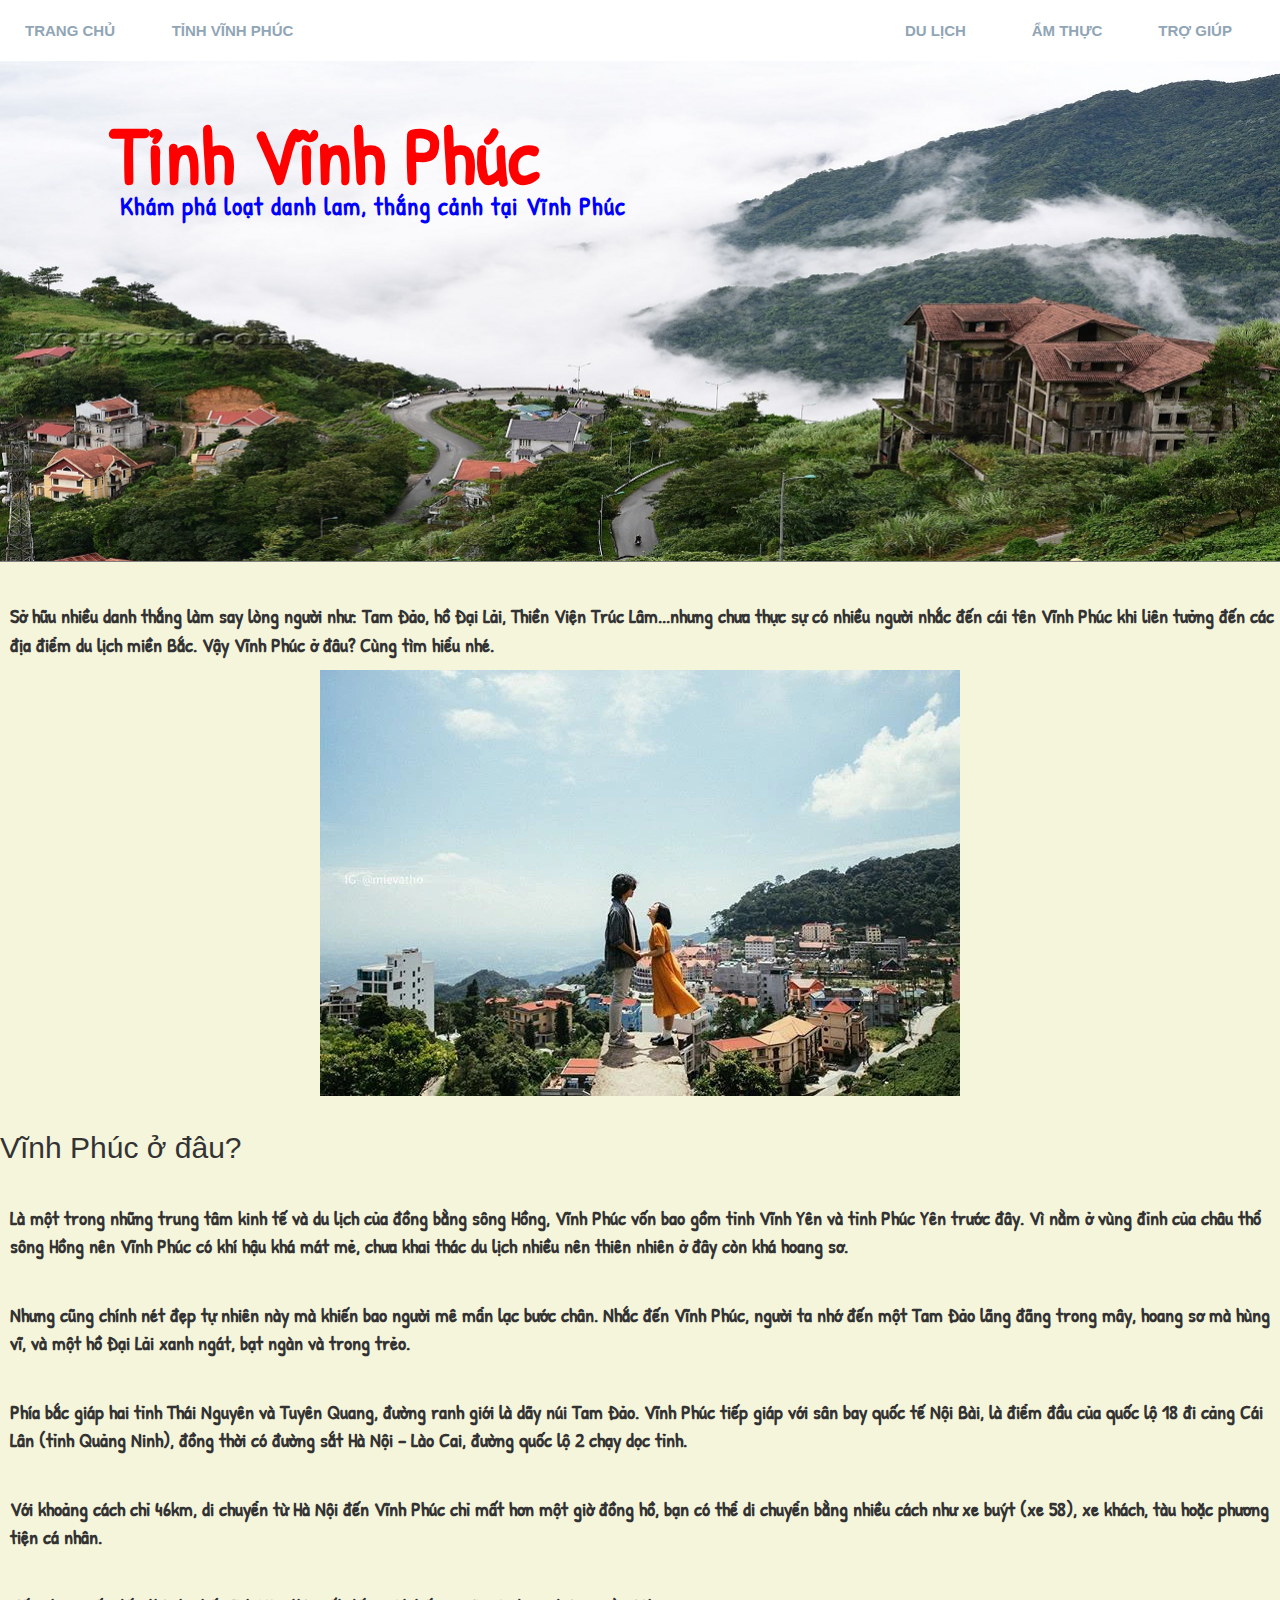
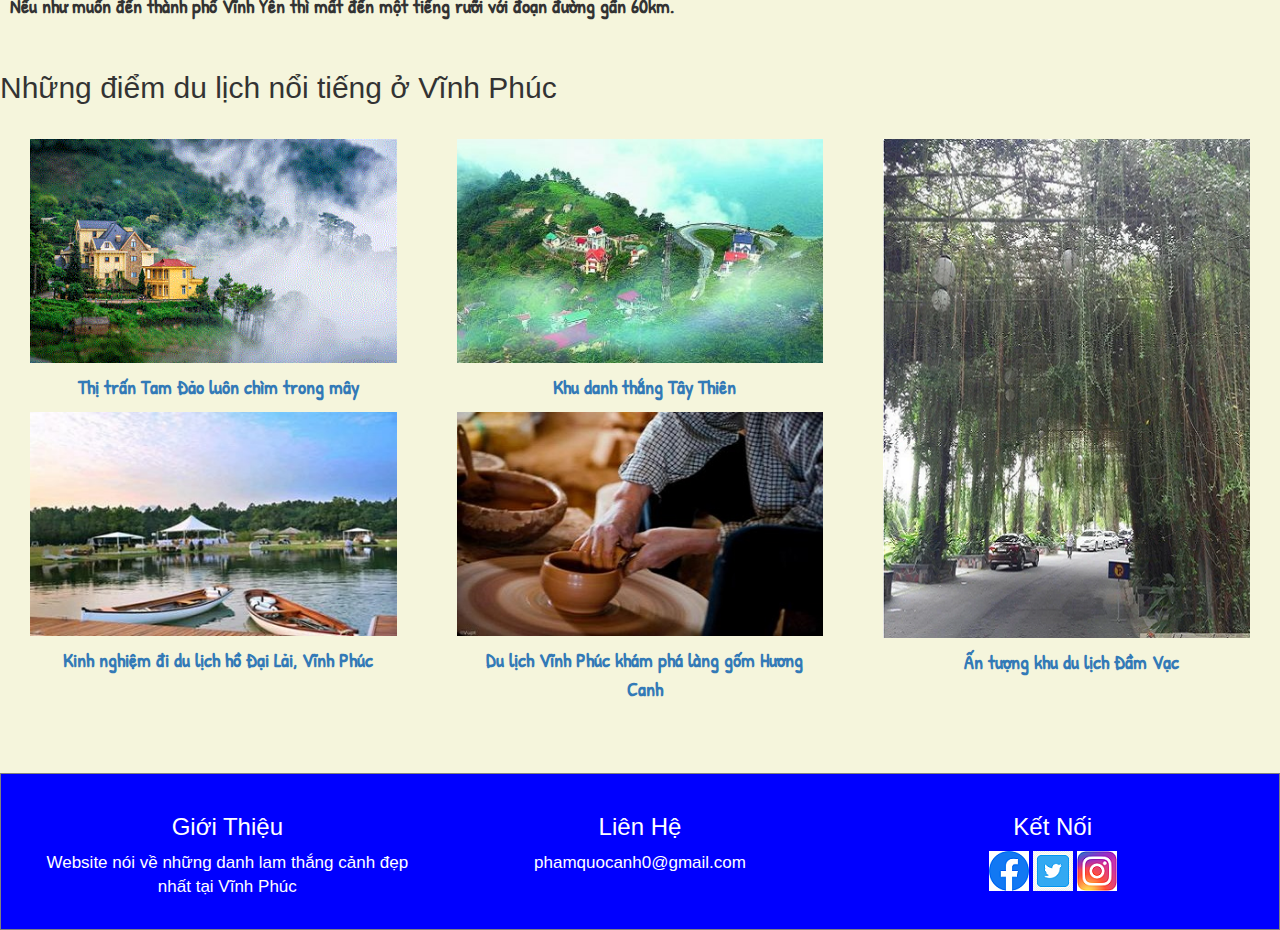
<file: index.html>
<!DOCTYPE html>
<html lang="en">

<head>

    <title>Danh Lam Thắng Cảnh Vĩnh Phúc</title>
    <meta name="Description" content="Tìm hiểu về danh lam thắng cảnh Vĩnh Phúc? Du Lịch Việt Nam - Số ➀ về chia sẻ các tin hữu ích về du lịch Vĩnh Phúc.">
    <meta name="keywords" content="Vĩnh Phúc,Danh Lam Thắng Cảnh Vĩnh Phúc , Vẻ Đẹp Vĩnh Phúc , nét đẹp vĩnh phúc">
    <META NAME="Author" CONTENT="Pham Quốc Anh, phamquocanh0@gmail.com">
    <meta charset="utf-8">
    <meta name="viewport" content="width=device-width, initial-scale=1">
    <link rel="stylesheet" type="text/css" href="css/style.css" />
    <link rel="stylesheet" href="https://maxcdn.bootstrapcdn.com/bootstrap/3.4.1/css/bootstrap.min.css">
    <script src="https://ajax.googleapis.com/ajax/libs/jquery/3.5.1/jquery.min.js"></script>
    <script src="https://maxcdn.bootstrapcdn.com/bootstrap/3.4.1/js/bootstrap.min.js"></script>
    <link rel="preconnect" href="https://fonts.googleapis.com">
    <link rel="preconnect" href="https://fonts.gstatic.com" crossorigin>
    <link href="https://fonts.googleapis.com/css2?family=Patrick+Hand&family=Paytone+One&display=swap" rel="stylesheet">
    <div id="fb-root"></div>
    <div id="fb-root"></div>
    <div id="fb-root"></div>
    <div id="fb-root"></div>
    <script async defer crossorigin="anonymous" src="https://connect.facebook.net/vi_VN/sdk.js#xfbml=1&version=v13.0&appId=1361081100648741&autoLogAppEvents=1" nonce="brq2vdjp"></script>
    <!-- Global site tag (gtag.js) - Google Analytics -->
    <script async src="https://www.googletagmanager.com/gtag/js?id=UA-88343095-1"></script>
    <script>
        window.dataLayer = window.dataLayer || [];

        function gtag() {
            dataLayer.push(arguments);
        }
        gtag('js', new Date());

        gtag('config', 'UA-88343095-1');
    </script>

</head>

<body>
    <nav>
        <ul>
            <div class="container-fluid">
                <div class="row">
                    <div class="col-xs-3 col-sm-2  home-left">
                        <li><a href="index.html">TRANG CHỦ</a></li>
                    </div>
                    <div class="col-xs-3 col-sm-4 h">
                        <li><a href="https://vinhphuc.gov.vn/Pages/default.aspx">TỈNH VĨNH PHÚC</a></li>
                    </div>
                    <div class="col-xs-2 col-sm-2 r">
                        <li><a href="#">DU LỊCH</a></li>
                    </div>
                    <div class="col-xs-2 col-sm-2 r">
                        <li><a href="#">ẨM THỰC</a></li>
                    </div>
                    <div class="col-xs-2 col-sm-2 r">
                        <li><a href="#">TRỢ GIÚP</a></li>
                    </div>
                </div>
            </div>
        </ul>
    </nav>



    <section>
        <article>
            <section>
                <div id="banner">
                    <h1>Tỉnh Vĩnh Phúc
                        <h1></h1>
                        <p class="banner-p">Khám phá loạt danh lam, thắng cảnh tại Vĩnh Phúc</p>
                </div>
                <div class="hr"></div>
                <p class="p">Sở hữu nhiều danh thắng làm say lòng người như: Tam Đảo, hồ Đại Lải, Thiền Viện Trúc Lâm...nhưng chưa thực sự có nhiều người nhắc đến cái tên Vĩnh Phúc khi liên tưởng đến các địa điểm du lịch miền Bắc. Vậy Vĩnh Phúc ở đâu? Cùng tìm hiểu
                    nhé.
                </p>
                <img class="center-block" src="img/Tam-Dao.jpg" alt="Danh lam thắng cảnh Vĩnh Phúc">
                <section>
                    <h2>Vĩnh Phúc ở đâu?</h2>
                    <p class="p">Là một trong những trung tâm kinh tế và du lịch của đồng bằng sông Hồng, Vĩnh Phúc vốn bao gồm tỉnh Vĩnh Yên và tỉnh Phúc Yên trước đây. Vì nằm ở vùng đỉnh của châu thổ sông Hồng nên Vĩnh Phúc có khí hậu khá mát mẻ, chưa khai thác
                        du lịch nhiều nên thiên nhiên ở đây còn khá hoang sơ. </p><br>
                    <p>Nhưng cũng chính nét đẹp tự nhiên này mà khiến bao người mê mẩn lạc bước chân. Nhắc đến Vĩnh Phúc, người ta nhớ đến một Tam Đảo lãng đãng trong mây, hoang sơ mà hùng vĩ, và một hồ Đại Lải xanh ngát, bạt ngàn và trong trẻo.</p><br>
                    <p>Phía bắc giáp hai tỉnh Thái Nguyên và Tuyên Quang, đường ranh giới là dãy núi Tam Đảo. Vĩnh Phúc tiếp giáp với sân bay quốc tế Nội Bài, là điểm đầu của quốc lộ 18 đi cảng Cái Lân (tỉnh Quảng Ninh), đồng thời có đường sắt Hà Nội – Lào
                        Cai, đường quốc lộ 2 chạy dọc tỉnh.</p><br>
                    <p>Với khoảng cách chỉ 46km, di chuyển từ Hà Nội đến Vĩnh Phúc chỉ mất hơn một giờ đồng hồ, bạn có thể di chuyển bằng nhiều cách như xe buýt (xe 58), xe khách, tàu hoặc phương tiện cá nhân.

                    </p><br>
                    <p>Nếu như muốn đến thành phố Vĩnh Yên thì mất đến một tiếng rưỡi với đoạn đường gần 60km.

                    </p><br>

                </section>

        </article>

        <h2>Những điểm du lịch nổi tiếng ở Vĩnh Phúc</h2>

        <section>

            <div class="container-fluid">
                <div class="row">
                    <div class="col-sm-6 col-md-4">
                        <article>

                            <div class="container-fluid">
                                <div class="row">

                                    <div class="col-xs-6 col-sm-12">
                                        <a href="html/tam-dao.html"><img src="img/Tam-Dao-duoc-vi-nhu-Sapa-thu-2.gif" alt="Tam-Dao"></a>
                                    </div>
                                    <div class="col-xs-6 col-sm-12 center">
                                        <p><a href="html/tam-dao.html">Thị trấn Tam Đảo luôn chìm trong mây </a>
                                            <p>
                                    </div>
                                </div>
                            </div>



                            <hr>
                        </article>
                        <article>

                            <div class="container-fluid">
                                <div class="row">
                                    <div class="col-xs-6 col-sm-12">
                                        <a href="html/dai-lai.html"><img src="img/ho-dai-lai-vinh-phuc_1475071517.jpg" alt="Ho-Dai-Lai"></a>
                                    </div>
                                    <div class="col-xs-6 col-sm-12 center">
                                        <p><a href="html/dai-lai.html">Kinh nghiệm đi du lịch hồ Đại Lải, Vĩnh Phúc</a>
                                            <p>
                                    </div>
                                </div>
                            </div>
                    </div>


                    <hr>
                    </article>
                    <div class="col-sm-6 col-md-4">
                        <article>
                            <div class="container-fluid">
                                <div class="row">
                                    <div class="col-xs-6 col-sm-12">
                                        <a href="html/tay-thien.html"><img src="img/tam-dao1_1427878989.jpg" alt="Tay-Thien"></a>
                                    </div>
                                    <div class="col-xs-6 col-sm-12 center">
                                        <a href="html/tay-thien.html">
                                            <p>Khu danh thắng Tây Thiên
                                                <p>
                                        </a>
                                    </div>

                                </div>
                            </div>

                            <hr>
                        </article>
                        <article>
                            <div class="container-fluid">
                                <div class="row">
                                    <div class="col-xs-6 col-sm-12">
                                        <a href="html/lang-gom.html"><img src="img/gom-huong-canh_1474882565.jpg" alt="Lang-Com-Huong-Canh"></a>
                                    </div>
                                    <div class="col-xs-6 col-sm-12 center">
                                        <p><a href="html/lang-gom.html">Du lịch Vĩnh Phúc khám phá làng gốm Hương Canh</a>
                                            <p>
                                    </div>

                                </div>
                            </div>
                            <hr>
                        </article>
                    </div>


                    <aside>
                        <div class="col-sm-12 col-md-4">
                            <article>

                                <div class="container-fluid">
                                    <div class="row ">
                                        <div class="col-xs-6 col-sm-12 img">
                                            <a href="html/dam-vac.html"><img src="img/khu-du-lịch-Đầm-Vạc.png" alt="Dam-Vac"></a>
                                        </div>
                                        <div class="col-xs-6 col-sm-12 center relative">
                                            <p><a href="html/dam-vac.html">Ấn tượng khu du lịch Đầm Vạc</a>
                                                <p>
                                        </div>

                                    </div>
                                </div>

                                <hr>
                            </article>
                        </div>
                </div>
            </div>
            </aside>
            </div>
            </div>
        </section>
        <footer>
            <div class="container-fluid">
                <div class="row">
                    <div class="col-md-4 text-center">
                        <h3>Giới Thiệu</h3>
                        <p> Website nói về những danh lam thắng cảnh đẹp nhất tại Vĩnh Phúc</p>
                    </div>
                    <div class="col-md-4 text-center">
                        <h3>Liên Hệ</h3>
                        <p>phamquocanh0@gmail.com</p>
                    </div>
                    <div class="col-md-4 text-center">
                        <h3>Kết Nối</h3>
                        <img src="img/fb.png" alt="Facebok">
                        <img src="img/Logo-Twitter-icon-transparent-PNG.png" alt="twitter">
                        <img src="img/ig.png" alt="instagram">
                    </div>
                </div>
            </div>

        </footer>
</body>

</html>
</file>
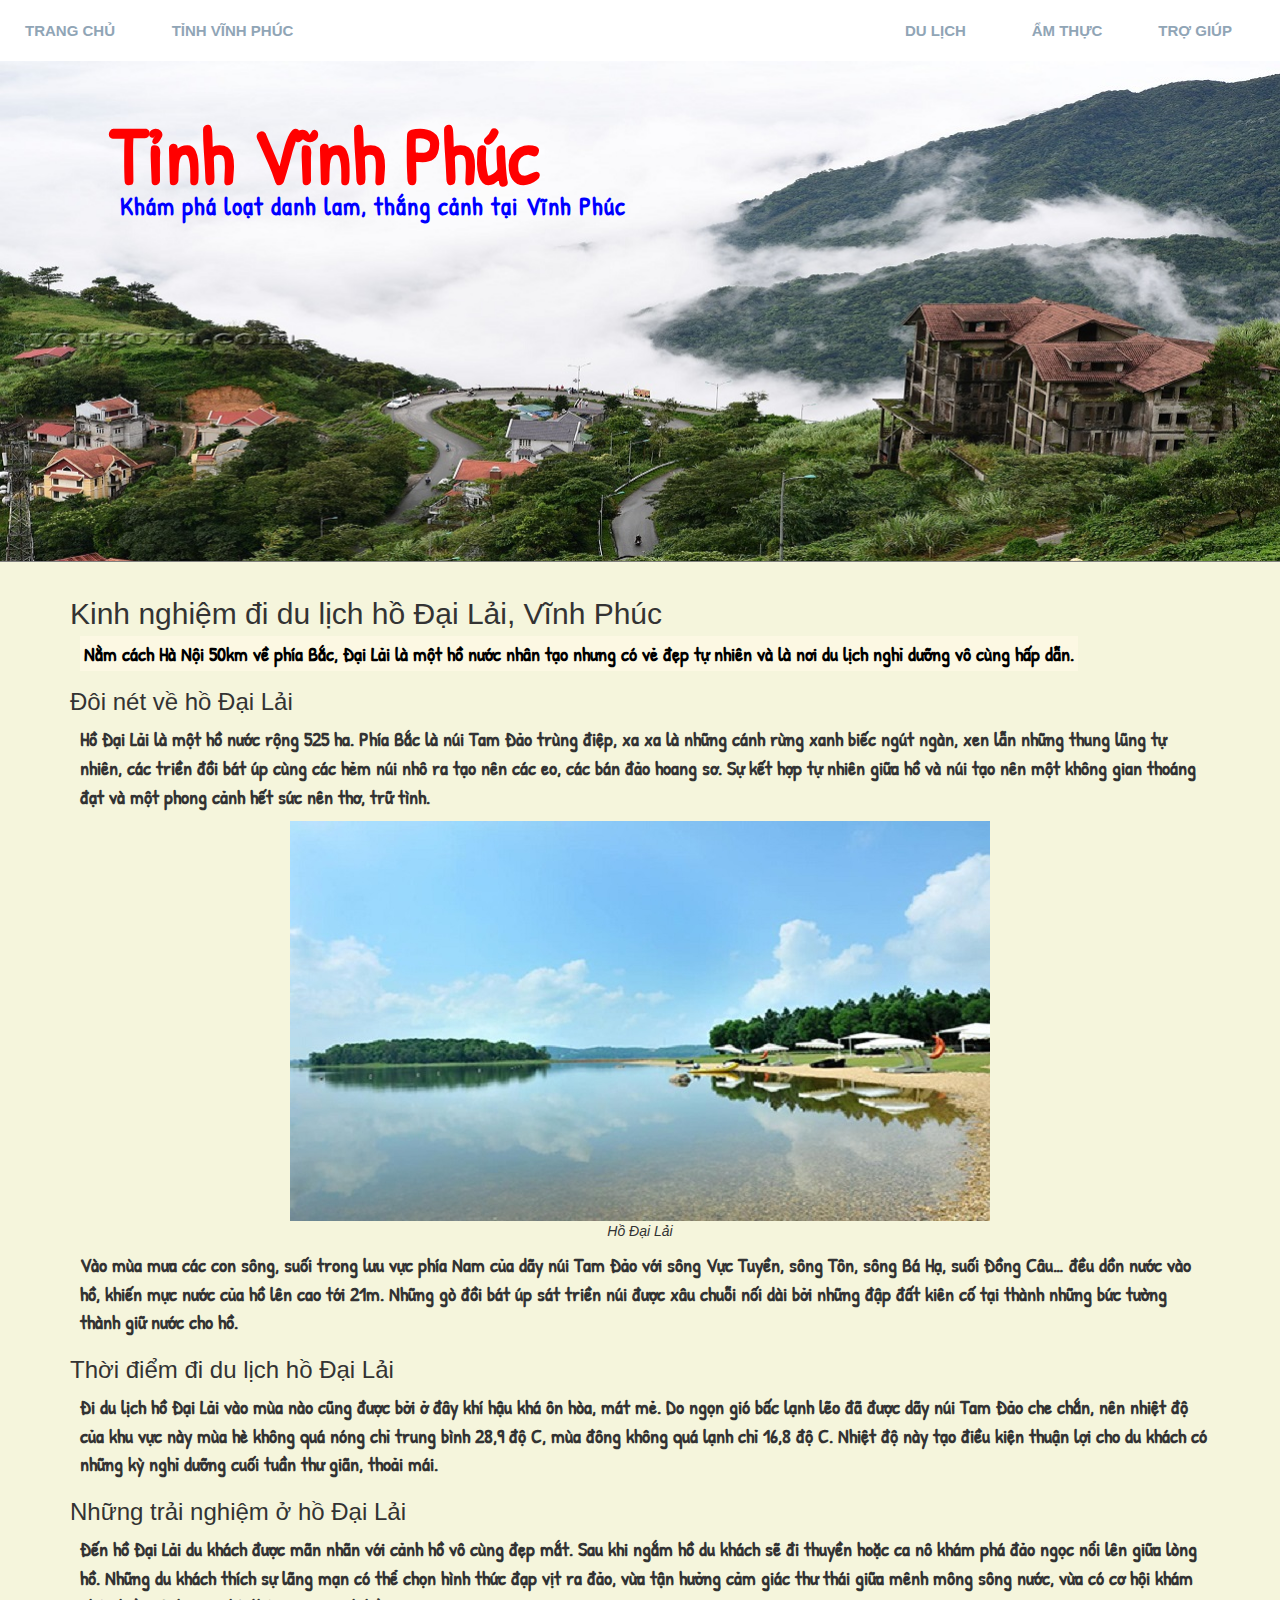
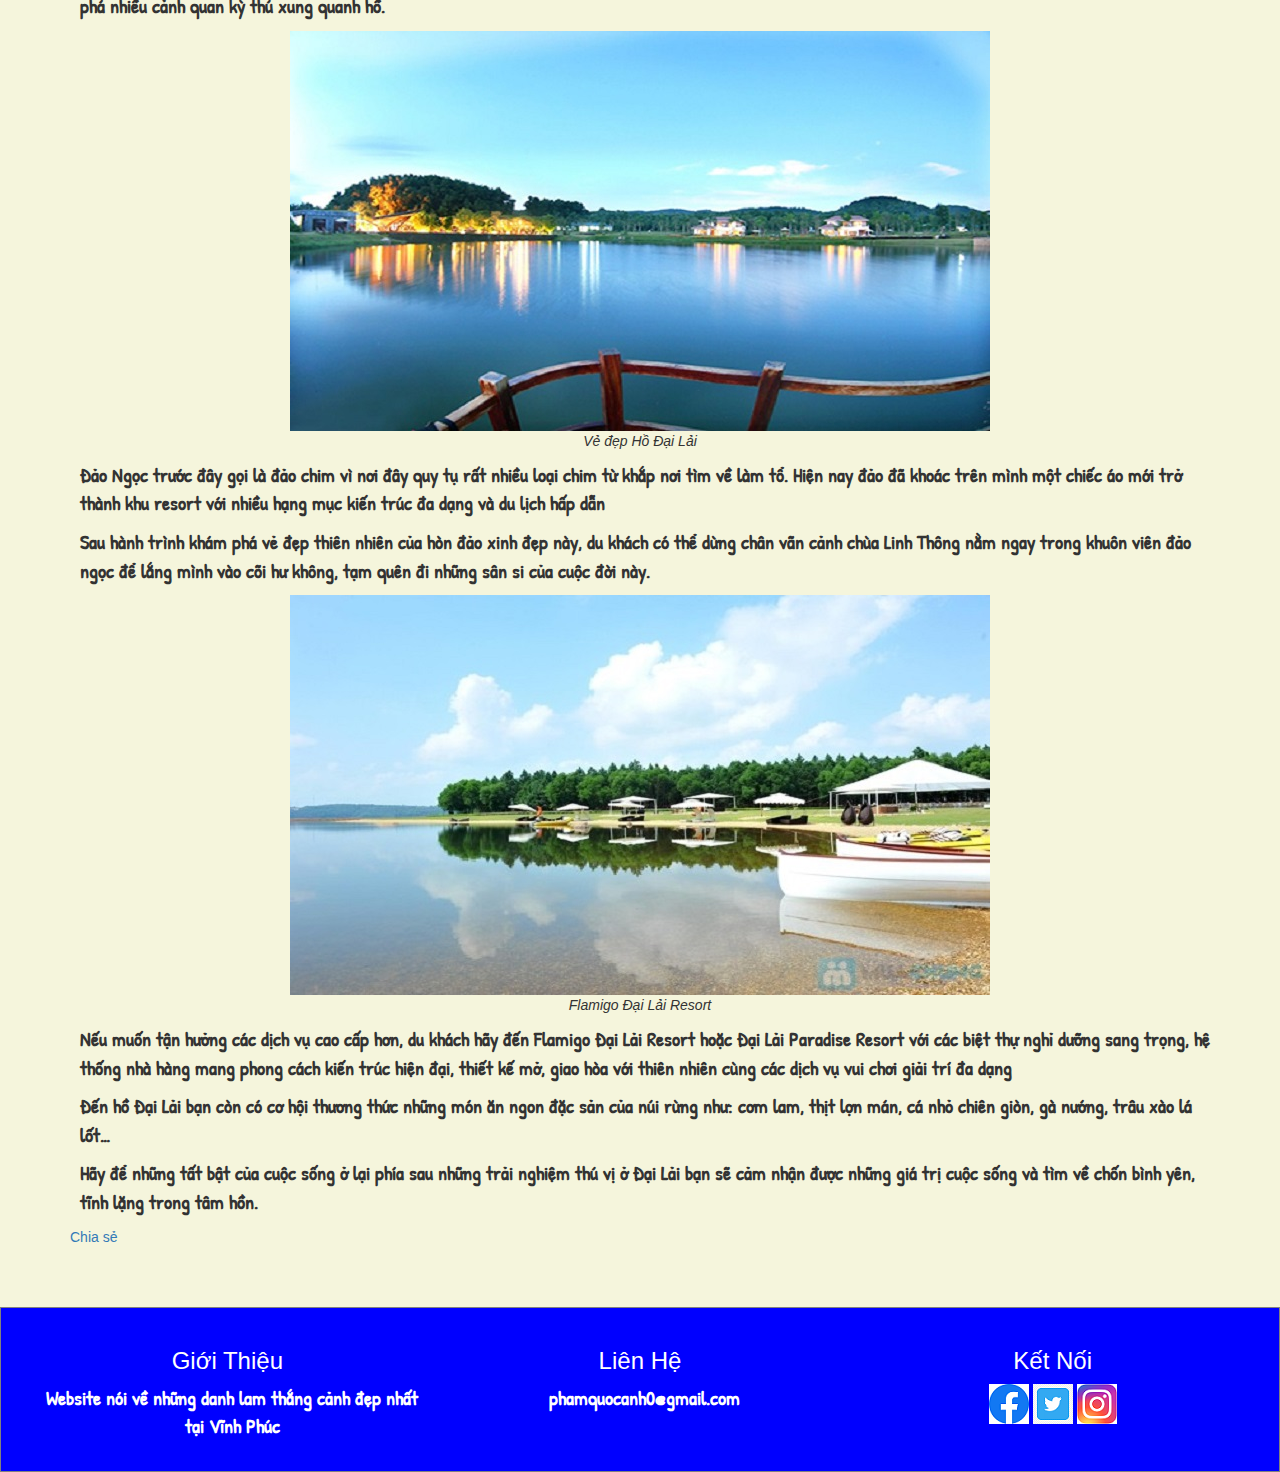
<file: html/dai-lai.html>
<!DOCTYPE html>
<html lang="en">

<head>

    <meta charset="utf-8">
    <meta name="viewport" content="width=device-width, initial-scale=1">
    <link rel="stylesheet" type="text/css" href="../css/style.css" />
    <link rel="stylesheet" href="https://maxcdn.bootstrapcdn.com/bootstrap/3.4.1/css/bootstrap.min.css">
    <script src="https://ajax.googleapis.com/ajax/libs/jquery/3.5.1/jquery.min.js"></script>
    <script src="https://maxcdn.bootstrapcdn.com/bootstrap/3.4.1/js/bootstrap.min.js"></script>
    <link rel="preconnect" href="https://fonts.googleapis.com">
    <link rel="preconnect" href="https://fonts.gstatic.com" crossorigin>
    <link href="https://fonts.googleapis.com/css2?family=Roboto:wght@300&display=swap" rel="stylesheet">
    <link href="https://fonts.googleapis.com/css2?family=Patrick+Hand&family=Paytone+One&display=swap" rel="stylesheet">
    <div id="fb-root"></div>
    <script async defer crossorigin="anonymous" src="https://connect.facebook.net/vi_VN/sdk.js#xfbml=1&version=v13.0&appId=1361081100648741&autoLogAppEvents=1" nonce="brq2vdjp"></script>
</head>

<body>
    <nav>
        <ul>
            <div class="container-fluid">
                <div class="row">
                    <div class="col-xs-3 col-sm-2  home-left">
                        <li><a href="../index.html">TRANG CHỦ</a></li>
                    </div>
                    <div class="col-xs-3 col-sm-4 h">
                        <li><a href="https://vinhphuc.gov.vn/Pages/default.aspx">TỈNH VĨNH PHÚC</a></li>
                    </div>
                    <div class="col-xs-2 col-sm-2 r">
                        <li><a href="#">DU LỊCH</a></li>
                    </div>
                    <div class="col-xs-2 col-sm-2 r">
                        <li><a href="#">ẨM THỰC</a></li>
                    </div>
                    <div class="col-xs-2 col-sm-2 r">
                        <li><a href="#">TRỢ GIÚP</a></li>
                    </div>
                </div>
            </div>
        </ul>
    </nav>



    <section>
        <article>
            <section>
                <div id="banner">
                    <h1>Tỉnh Vĩnh Phúc
                        <h1></h1>
                        <p class="banner-p">Khám phá loạt danh lam, thắng cảnh tại Vĩnh Phúc</p>
                </div>
                <div class="hr"></div>
                <div class="container">
                    <article>
                        <h2> Kinh nghiệm đi du lịch hồ Đại Lải, Vĩnh Phúc
                        </h2>
                        <p><mark>Nằm cách Hà Nội 50km về phía Bắc, Đại Lải là một hồ nước nhân tạo nhưng có vẻ đẹp tự nhiên và là nơi du lịch nghỉ dưỡng vô cùng hấp dẫn.
                            </mark></p>
                        <h3>Đôi nét về hồ Đại Lải</h3>

                        <p>Hồ Đại Lải là một hồ nước rộng 525 ha. Phía Bắc là núi Tam Đảo trùng điệp, xa xa là những cánh rừng xanh biếc ngút ngàn, xen lẫn những thung lũng tự nhiên, các triền đồi bát úp cùng các hẻm núi nhô ra tạo nên các eo, các bán đảo
                            hoang sơ. Sự kết hợp tự nhiên giữa hồ và núi tạo nên một không gian thoáng đạt và một phong cảnh hết sức nên thơ, trữ tình.

                        </p>

                        <img src="../img/du-lich-ho-dai-lai.jpg" alt="dai-lai-1" class="center-block">
                        <quoute>
                            <div class="text-center"><i>Hồ Đại Lải
                            </i></div>
                        </quoute>
                        <p>Vào mùa mưa các con sông, suối trong lưu vực phía Nam của dãy núi Tam Đảo với sông Vực Tuyền, sông Tôn, sông Bá Hạ, suối Đồng Câu… đều dồn nước vào hồ, khiến mực nước của hồ lên cao tới 21m. Những gò đồi bát úp sát triền núi được
                            xâu chuỗi nối dài bởi những đập đất kiên cố tại thành những bức tường thành giữ nước cho hồ.

                        </p>
                        <h3>Thời điểm đi du lịch hồ Đại Lải
                        </h3>
                        <p>Đi du lịch hồ Đại Lải vào mùa nào cũng được bởi ở đây khí hậu khá ôn hòa, mát mẻ. Do ngọn gió bấc lạnh lẽo đã được dãy núi Tam Đảo che chắn, nên nhiệt độ của khu vực này mùa hè không quá nóng chỉ trung bình 28,9 độ C, mùa đông
                            không quá lạnh chỉ 16,8 độ C. Nhiệt độ này tạo điều kiện thuận lợi cho du khách có những kỳ nghỉ dưỡng cuối tuần thư giãn, thoải mái.

                        </p>
                        <h3>Những trải nghiệm ở hồ Đại Lải
                        </h3>
                        <p>Đến hồ Đại Lải du khách được mãn nhãn với cảnh hồ vô cùng đẹp mắt. Sau khi ngắm hồ du khách sẽ đi thuyền hoặc ca nô khám phá đảo ngọc nổi lên giữa lòng hồ. Những du khách thích sự lãng mạn có thể chọn hình thức đạp vịt ra đảo,
                            vừa tận hưởng cảm giác thư thái giữa mênh mông sông nước, vừa có cơ hội khám phá nhiều cảnh quan kỳ thú xung quanh hồ.

                        </p>
                        <img src="../img/du-lich-ho-dai-lai2.jfif" alt="dai-lai-2" class="center-block">
                        <quoute>
                            <div class="text-center"><i>Vẻ đẹp Hồ Đại Lải



                            </i></div>
                        </quoute>
                        <p>Đảo Ngọc trước đây gọi là đảo chim vì nơi đây quy tụ rất nhiều loại chim từ khắp nơi tìm về làm tổ. Hiện nay đảo đã khoác trên mình một chiếc áo mới trở thành khu resort với nhiều hạng mục kiến trúc đa dạng và du lịch hấp dẫn


                        </p>
                        <p>Sau hành trình khám phá vẻ đẹp thiên nhiên của hòn đảo xinh đẹp này, du khách có thể dừng chân vãn cảnh chùa Linh Thông nằm ngay trong khuôn viên đảo ngọc để lắng mình vào cõi hư không, tạm quên đi những sân si của cuộc đời này.

                        </p>
                        <img src="../img/ho-dai-lai1.jpg" alt="dai-lai-3" class="center-block">
                        <quoute>
                            <div class="text-center"><i>Flamigo Đại Lải Resort 



                            </i></div>
                        </quoute>
                        <p>Nếu muốn tận hưởng các dịch vụ cao cấp hơn, du khách hãy đến Flamigo Đại Lải Resort hoặc Đại Lải Paradise Resort với các biệt thự nghỉ dưỡng sang trọng, hệ thống nhà hàng mang phong cách kiến trúc hiện đại, thiết kế mở, giao hòa
                            với thiên nhiên cùng các dịch vụ vui chơi giải trí đa dạng

                        </p>
                        <p>Đến hồ Đại Lải bạn còn có cơ hội thương thức những món ăn ngon đặc sản của núi rừng như: cơm lam, thịt lợn mán, cá nhỏ chiên giòn, gà nướng, trâu xào lá lốt…

                        </p>
                        <p>Hãy để những tất bật của cuộc sống ở lại phía sau những trải nghiệm thú vị ở Đại Lải bạn sẽ cảm nhận được những giá trị cuộc sống và tìm về chốn bình yên, tĩnh lặng trong tâm hồn.

                        </p>
                        <div class="fb-share-button" data-href="https://developers.facebook.com/docs/plugins/" data-layout="button_count" data-size="large"><a target="_blank" href="https://www.facebook.com/sharer/sharer.php?u=https%3A%2F%2Fdevelopers.facebook.com%2Fdocs%2Fplugins%2F&amp;src=sdkpreparse" class="fb-xfbml-parse-ignore">Chia sẻ</a></div>
                    </article>
                </div>
                </div>
                </div>

                </div>
                </div>
                <footer>
                    <div class="container-fluid">
                        <div class="row">
                            <div class="col-md-4 text-center">
                                <h3>Giới Thiệu</h3>
                                <p> Website nói về những danh lam thắng cảnh đẹp nhất tại Vĩnh Phúc</p>
                            </div>
                            <div class="col-md-4 text-center">
                                <h3>Liên Hệ</h3>
                                <p>phamquocanh0@gmail.com</p>
                            </div>
                            <div class="col-md-4 text-center">
                                <h3>Kết Nối</h3>
                                <img src="../img/fb.png" alt="Facebok">
                                <img src="../img/Logo-Twitter-icon-transparent-PNG.png" alt="twitter">
                                <img src="../img/ig.png" alt="instagram">
                            </div>
                        </div>
                    </div>

                </footer>
</body>

</html>
</file>
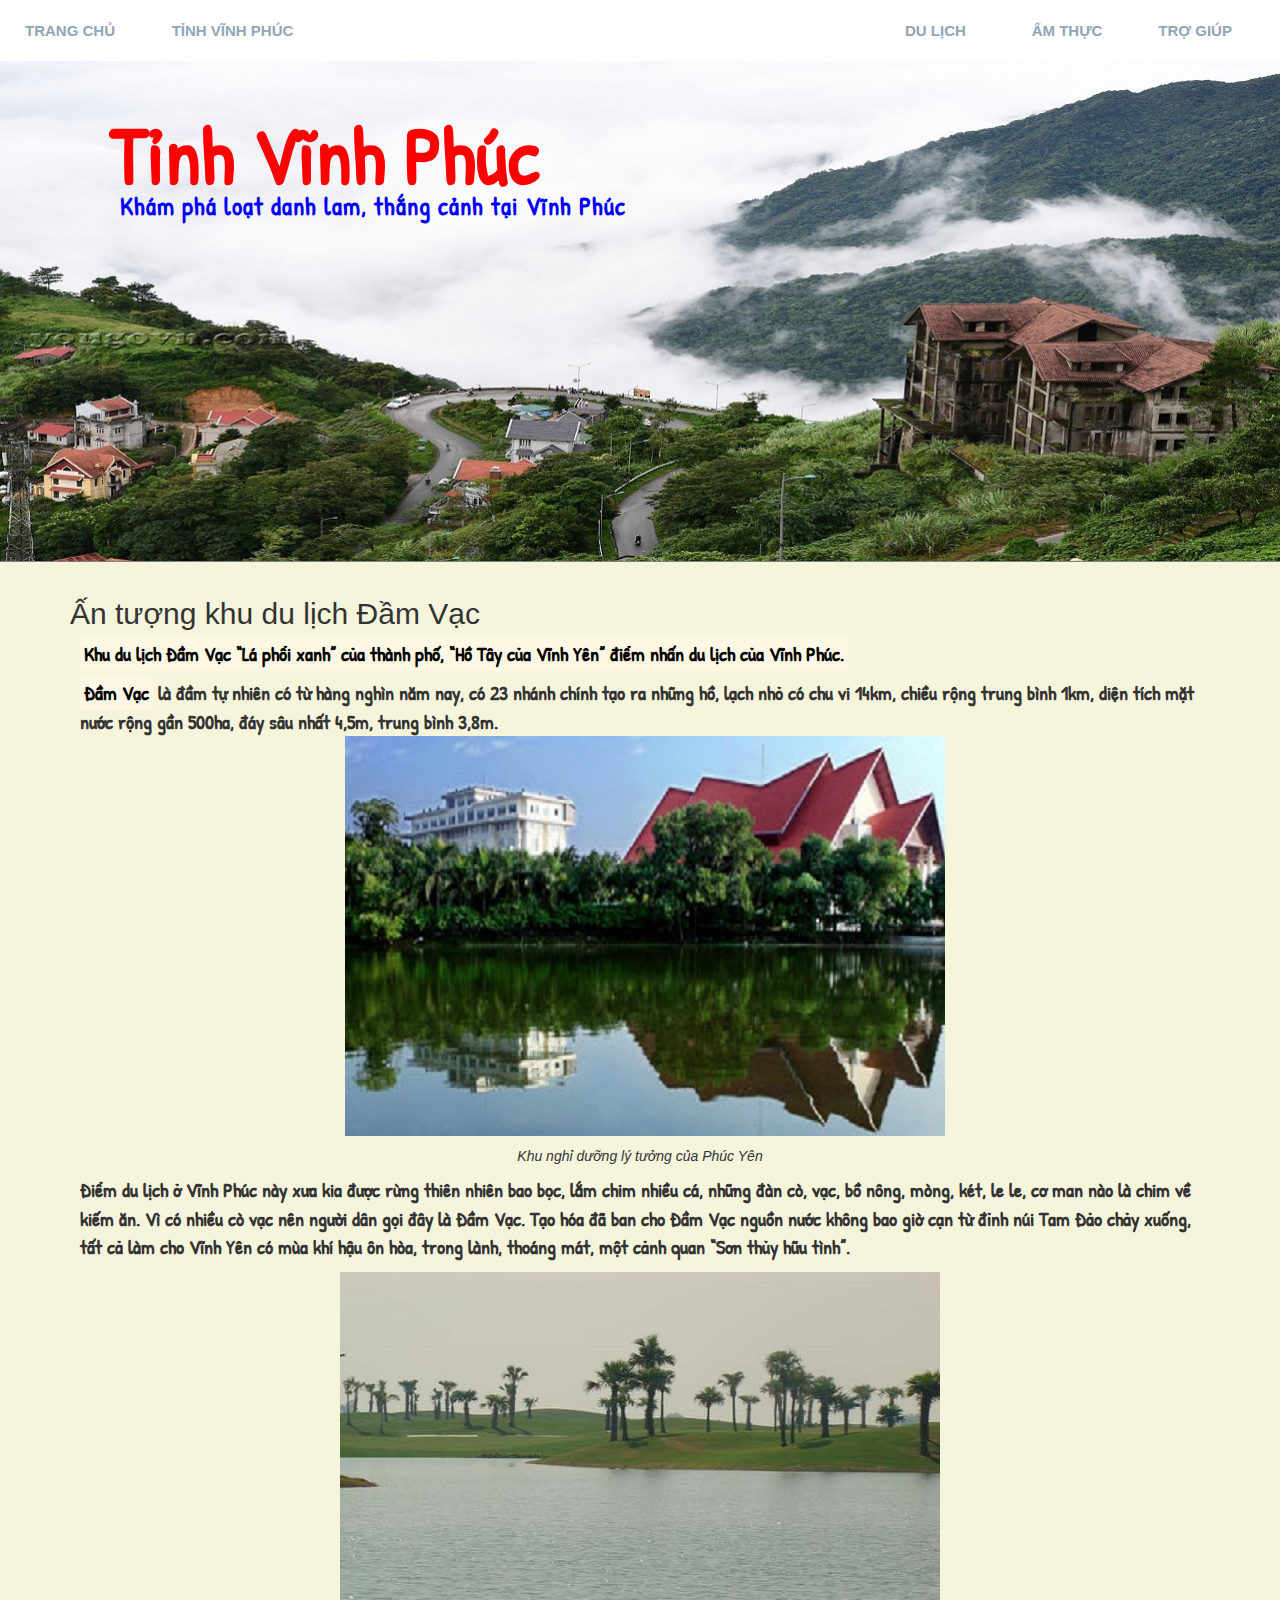
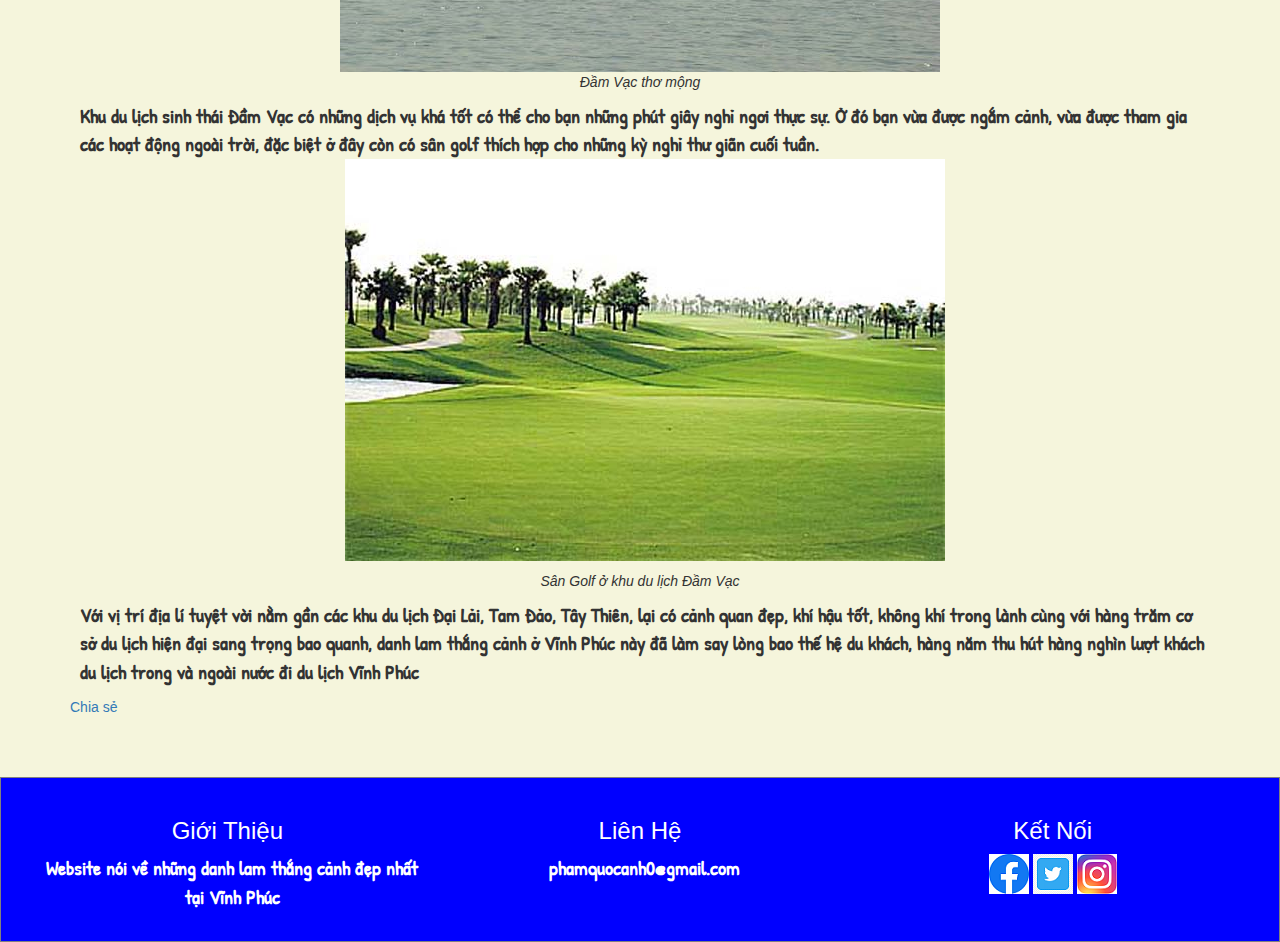
<file: html/dam-vac.html>
<!DOCTYPE html>
<html lang="en">

<head>
    <meta charset="utf-8">
    <meta name="viewport" content="width=device-width, initial-scale=1">
    <link rel="stylesheet" type="text/css" href="../css/style.css" />
    <link rel="stylesheet" href="https://maxcdn.bootstrapcdn.com/bootstrap/3.4.1/css/bootstrap.min.css">
    <script src="https://ajax.googleapis.com/ajax/libs/jquery/3.5.1/jquery.min.js"></script>
    <script src="https://maxcdn.bootstrapcdn.com/bootstrap/3.4.1/js/bootstrap.min.js"></script>
    <link href="https://fonts.googleapis.com/css2?family=Patrick+Hand&family=Paytone+One&display=swap" rel="stylesheet">
    <div id="fb-root"></div>
    <script async defer crossorigin="anonymous" src="https://connect.facebook.net/vi_VN/sdk.js#xfbml=1&version=v13.0&appId=1361081100648741&autoLogAppEvents=1" nonce="brq2vdjp"></script>
</head>

<body>
    <nav>
        <ul>
            <div class="container-fluid">
                <div class="row">
                    <div class="col-xs-3 col-sm-2  home-left">
                        <li><a href="../index.html">TRANG CHỦ</a></li>
                    </div>
                    <div class="col-xs-3 col-sm-4 h">
                        <li><a href="https://vinhphuc.gov.vn/Pages/default.aspx">TỈNH VĨNH PHÚC</a></li>
                    </div>
                    <div class="col-xs-2 col-sm-2 r">
                        <li><a href="#">DU LỊCH</a></li>
                    </div>
                    <div class="col-xs-2 col-sm-2 r">
                        <li><a href="#">ẨM THỰC</a></li>
                    </div>
                    <div class="col-xs-2 col-sm-2 r">
                        <li><a href="#">TRỢ GIÚP</a></li>
                    </div>
                </div>
            </div>
        </ul>
    </nav>



    <section>
        <article>
            <section>
                <div id="banner">
                    <h1>Tỉnh Vĩnh Phúc
                        <h1></h1>
                        <p class="banner-p">Khám phá loạt danh lam, thắng cảnh tại Vĩnh Phúc</p>
                </div>
                <div class="hr"></div>
                <div class="container">
                    <article>
                        <h2> Ấn tượng khu du lịch Đầm Vạc
                        </h2>
                        <p><mark>Khu du lịch Đầm Vạc “Lá phổi xanh” của thành phố, “Hồ Tây của Vĩnh Yên” điểm nhấn du lịch của Vĩnh Phúc.
                        </mark></p>
                        <p><mark>Đầm Vạc</mark> là đầm tự nhiên có từ hàng nghìn năm nay, có 23 nhánh chính tạo ra những hồ, lạch nhỏ có chu vi 14km, chiều rộng trung bình 1km, diện tích mặt nước rộng gần 500ha, đáy sâu nhất 4,5m, trung bình 3,8m.

                            <img src="../img/dam-vac(1).jpg" alt="dam-vac-1" class="center-block">
                            <quoute>
                                <div class="text-center"><i>Khu nghỉ dưỡng lý tưởng của Phúc Yên
                                </i></div>
                            </quoute>
                            <p>Điểm du lịch ở Vĩnh Phúc này xưa kia được rừng thiên nhiên bao bọc, lắm chim nhiều cá, những đàn cò, vạc, bồ nông, mòng, két, le le, cơ man nào là chim về kiếm ăn. Vì có nhiều cò vạc nên người dân gọi đây là Đầm Vạc. Tạo hóa
                                đã ban cho Đầm Vạc nguồn nước không bao giờ cạn từ đỉnh núi Tam Đảo chảy xuống, tất cả làm cho Vĩnh Yên có mùa khí hậu ôn hòa, trong lành, thoáng mát, một cảnh quan “Sơn thủy hữu tình”.</p>
                            <img src="../img/dam-vac-tho-mong.jpg" alt="dam-vac-2" class="center-block">
                            <quoute>
                                <div class="text-center"><i>Đầm Vạc thơ mộng

                                </i></div>
                            </quoute>
                            <p>Khu du lịch sinh thái Đầm Vạc có những dịch vụ khá tốt có thể cho bạn những phút giây nghỉ ngơi thực sự. Ở đó bạn vừa được ngắm cảnh, vừa được tham gia các hoạt động ngoài trời, đặc biệt ở đây còn có sân golf thích hợp cho
                                những kỳ nghỉ thư giãn cuối tuần.


                                <img src="../img/san-golf-dam-vac.jpg" alt="dam-vac-3" class="center-block">
                                <quoute>
                                    <div class="text-center"><i>Sân Golf ở khu du lịch Đầm Vạc
                                </div>
        </i></quoute>
                                <p>Với vị trí địa lí tuyệt vời nằm gần các khu du lịch Đại Lải, Tam Đảo, Tây Thiên, lại có cảnh quan đẹp, khí hậu tốt, không khí trong lành cùng với hàng trăm cơ sở du lịch hiện đại sang trọng bao quanh, danh lam thắng cảnh
                                    ở Vĩnh Phúc này đã làm say lòng bao thế hệ du khách, hàng năm thu hút hàng nghìn lượt khách du lịch trong và ngoài nước đi du lịch Vĩnh Phúc

                                </p>
                                <div class="fb-share-button" data-href="https://developers.facebook.com/docs/plugins/" data-layout="button_count" data-size="large"><a target="_blank" href="https://www.facebook.com/sharer/sharer.php?u=https%3A%2F%2Fdevelopers.facebook.com%2Fdocs%2Fplugins%2F&amp;src=sdkpreparse" class="fb-xfbml-parse-ignore">Chia sẻ</a></div>
                    </article>
                    </div>
                </div>
                </div>

                </div>
                </div>

                <footer>
                    <div class="container-fluid">
                        <div class="row">
                            <div class="col-md-4 text-center">
                                <h3>Giới Thiệu</h3>
                                <p> Website nói về những danh lam thắng cảnh đẹp nhất tại Vĩnh Phúc</p>
                            </div>
                            <div class="col-md-4 text-center">
                                <h3>Liên Hệ</h3>
                                <p>phamquocanh0@gmail.com</p>
                            </div>
                            <div class="col-md-4 text-center">
                                <h3>Kết Nối</h3>
                                <img src="../img/fb.png" alt="Facebok">
                                <img src="../img/Logo-Twitter-icon-transparent-PNG.png" alt="twitter">
                                <img src="../img/ig.png" alt="instagram">
                            </div>
                        </div>
                    </div>

                </footer>
</body>

</html>
</file>
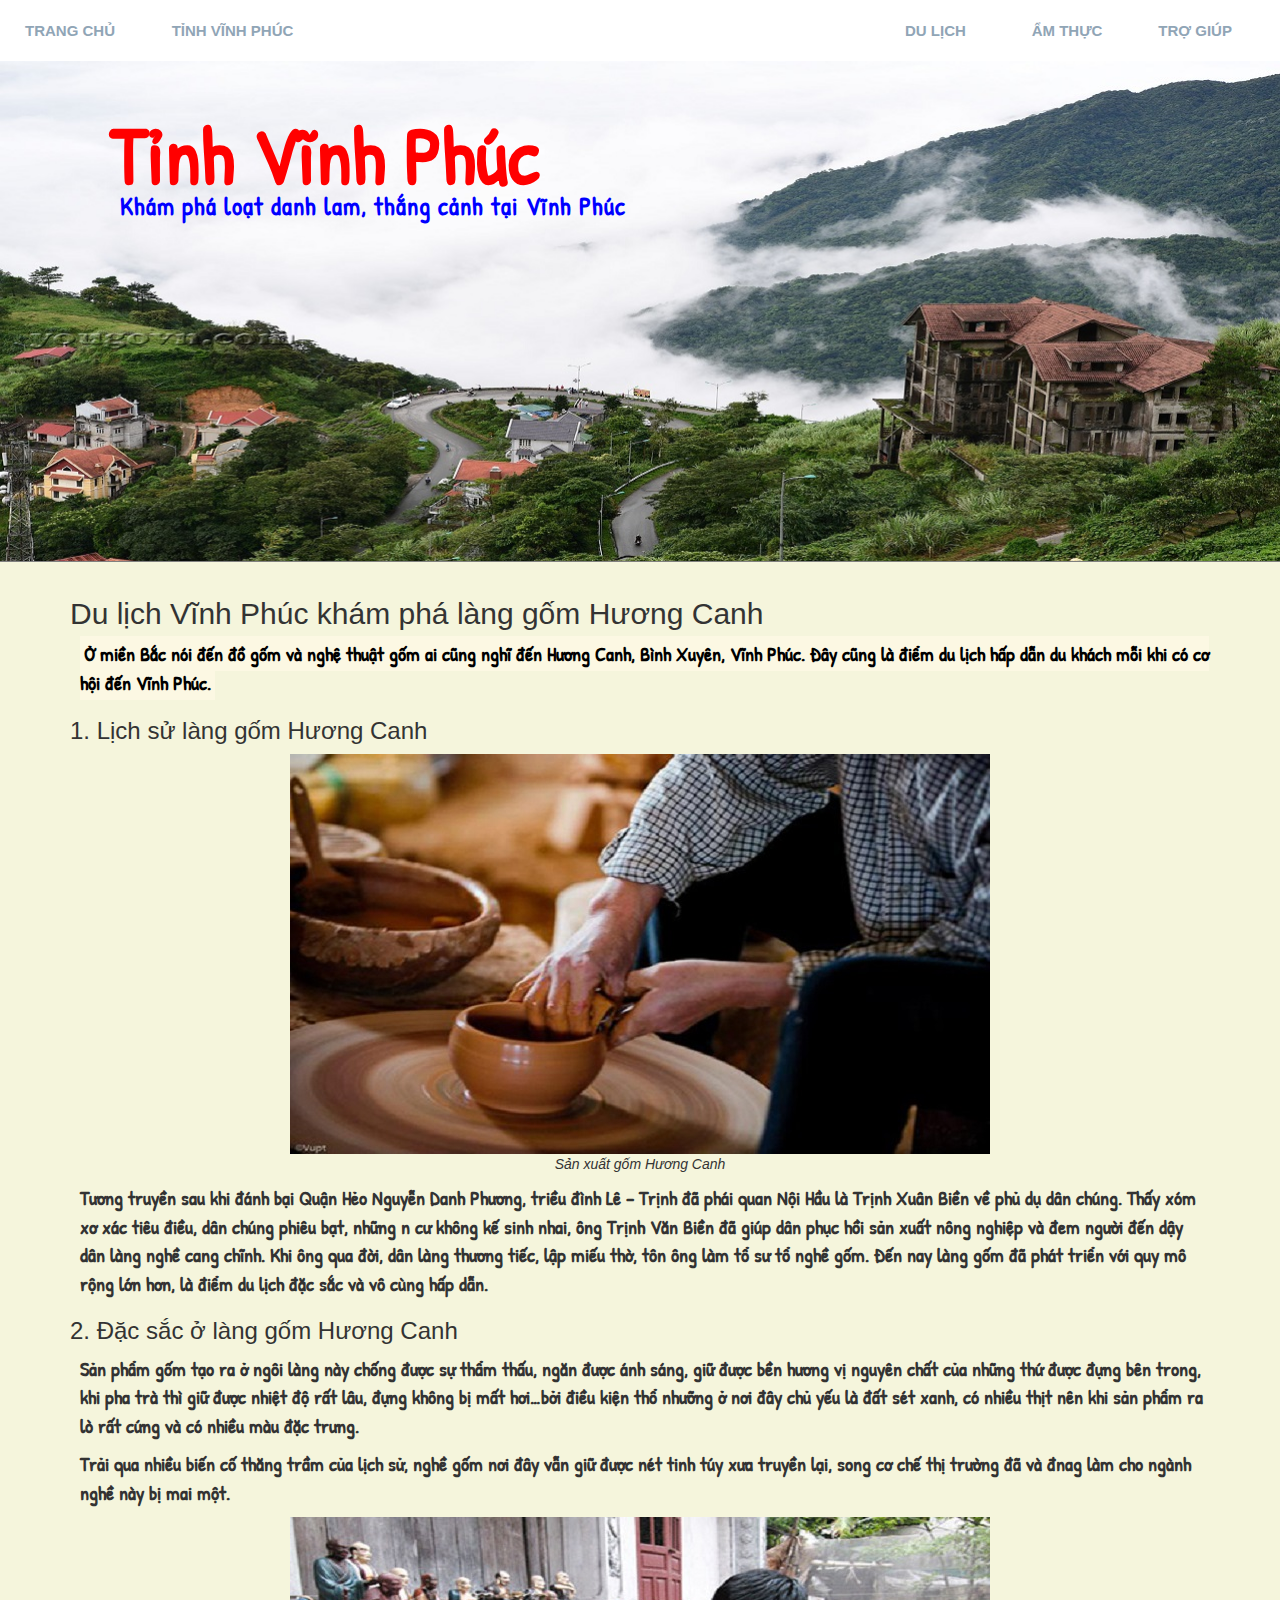
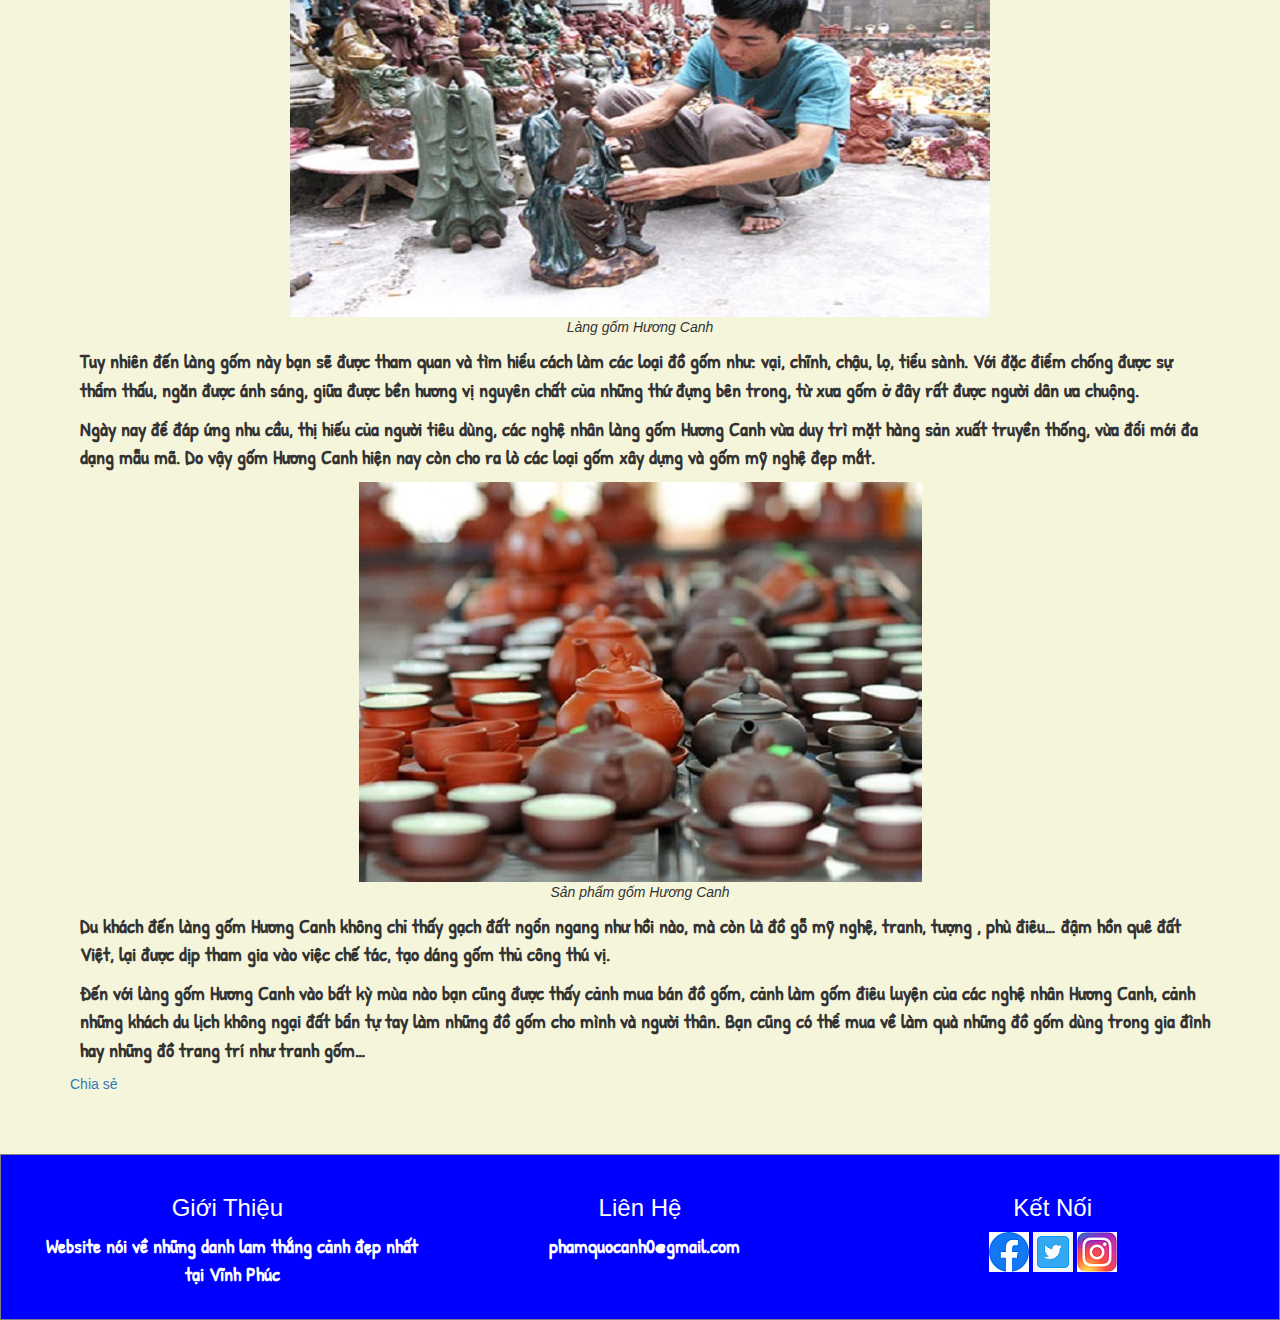
<file: html/lang-gom.html>
<!DOCTYPE html>
<html lang="en">

<head>
    <meta charset="utf-8">
    <meta name="viewport" content="width=device-width, initial-scale=1">
    <link rel="stylesheet" type="text/css" href="../css/style.css" />
    <link rel="stylesheet" href="https://maxcdn.bootstrapcdn.com/bootstrap/3.4.1/css/bootstrap.min.css">
    <script src="https://ajax.googleapis.com/ajax/libs/jquery/3.5.1/jquery.min.js"></script>
    <script src="https://maxcdn.bootstrapcdn.com/bootstrap/3.4.1/js/bootstrap.min.js"></script>
    <link href="https://fonts.googleapis.com/css2?family=Patrick+Hand&family=Paytone+One&display=swap" rel="stylesheet">
    <div id="fb-root"></div>
    <script async defer crossorigin="anonymous" src="https://connect.facebook.net/vi_VN/sdk.js#xfbml=1&version=v13.0&appId=1361081100648741&autoLogAppEvents=1" nonce="brq2vdjp"></script>
</head>

<body>
    <nav>
        <ul>
            <div class="container-fluid">
                <div class="row">
                    <div class="col-xs-3 col-sm-2  home-left">
                        <li><a href="../index.html">TRANG CHỦ</a></li>
                    </div>
                    <div class="col-xs-3 col-sm-4 h">
                        <li><a href="https://vinhphuc.gov.vn/Pages/default.aspx">TỈNH VĨNH PHÚC</a></li>
                    </div>
                    <div class="col-xs-2 col-sm-2 r">
                        <li><a href="#">DU LỊCH</a></li>
                    </div>
                    <div class="col-xs-2 col-sm-2 r">
                        <li><a href="#">ẨM THỰC</a></li>
                    </div>
                    <div class="col-xs-2 col-sm-2 r">
                        <li><a href="#">TRỢ GIÚP</a></li>
                    </div>
                </div>
            </div>
        </ul>
    </nav>



    <section>
        <article>
            <section>
                <div id="banner">
                    <h1>Tỉnh Vĩnh Phúc
                        <h1></h1>
                        <p class="banner-p">Khám phá loạt danh lam, thắng cảnh tại Vĩnh Phúc</p>
                </div>
                <div class="hr"></div>
                <div class="container">
                    <article>
                        <h2> Du lịch Vĩnh Phúc khám phá làng gốm Hương Canh
                        </h2>
                        <p><mark>Ở miền Bắc nói đến đồ gốm và nghệ thuật gốm ai cũng nghĩ đến Hương Canh, Bình Xuyên, Vĩnh Phúc. Đây cũng là điểm du lịch hấp dẫn du khách mỗi khi có cơ hội đến Vĩnh Phúc.
                        </mark></p>
                        <h3>1. Lịch sử làng gốm Hương Canh
                        </h3>

                        <img src="../img/gom-huong-canh.jpg" alt="gom-huong-canh-1" class="center-block">
                        <quoute>
                            <div class="text-center"><i>Sản xuất gốm Hương Canh

                            </i></div>
                        </quoute>
                        <p>Tương truyền sau khi đánh bại Quận Hẻo Nguyễn Danh Phương, triều đình Lê – Trịnh đã phái quan Nội Hầu là Trịnh Xuân Biền về phủ dụ dân chúng. Thấy xóm xơ xác tiêu điều, dân chúng phiêu bạt, những n cư không kế sinh nhai, ông Trịnh
                            Văn Biền đã giúp dân phục hồi sản xuất nông nghiệp và đem người đến dậy dân làng nghề cang chĩnh. Khi ông qua đời, dân làng thương tiếc, lập miếu thờ, tôn ông làm tổ sư tổ nghề gốm. Đến nay làng gốm đã phát triển với quy mô
                            rộng lớn hơn, là điểm du lịch đặc sắc và vô cùng hấp dẫn.

                        </p>
                        <h3>2. Đặc sắc ở làng gốm Hương Canh
                        </h3>

                        <p>Sản phẩm gốm tạo ra ở ngôi làng này chống được sự thẩm thấu, ngăn được ánh sáng, giữ được bền hương vị nguyên chất của những thứ được đựng bên trong, khi pha trà thì giữ được nhiệt độ rất lâu, đựng không bị mất hơi…bởi điều kiện
                            thổ nhưỡng ở nơi đây chủ yếu là đất sét xanh, có nhiều thịt nên khi sản phẩm ra lò rất cứng và có nhiều màu đặc trưng.


                        </p>
                        <p>Trải qua nhiều biến cố thăng trầm của lịch sử, nghề gốm nơi đây vẫn giữ được nét tinh túy xưa truyền lại, song cơ chế thị trường đã và đnag làm cho ngành nghề này bị mai một.


                        </p>
                        <img src="../img/lang-gom-huong-canh.jpg" alt="gom-huong-canh-2" class="center-block">
                        <quoute>
                            <div class="text-center"><i>Làng gốm Hương Canh



                            </i></div>
                        </quoute>
                        <p>Tuy nhiên đến làng gốm này bạn sẽ được tham quan và tìm hiểu cách làm các loại đồ gốm như: vại, chĩnh, chậu, lọ, tiểu sành. Với đặc điểm chống được sự thẩm thấu, ngăn được ánh sáng, giữa được bền hương vị nguyên chất của những
                            thứ đựng bên trong, từ xưa gốm ở đây rất được người dân ưa chuộng.


                        </p>
                        <p>Ngày nay để đáp ứng nhu cầu, thị hiếu của người tiêu dùng, các nghệ nhân làng gốm Hương Canh vừa duy trì mặt hàng sản xuất truyền thống, vừa đổi mới đa dạng mẫu mã. Do vậy gốm Hương Canh hiện nay còn cho ra lò các loại gốm xây
                            dựng và gốm mỹ nghệ đẹp mắt.


                        </p>
                        <img src="../img/gom-huong-canh2.jpg" alt="gom-huong-canh-3" class="center-block">
                        <quoute>
                            <div class="text-center"><i>Sản phẩm gốm Hương Canh

                            </div>
        </i></quoute>
                        <p>Du khách đến làng gốm Hương Canh không chỉ thấy gạch đất ngổn ngang như hồi nào, mà còn là đồ gỗ mỹ nghệ, tranh, tượng , phù điêu… đậm hồn quê đất Việt, lại được dịp tham gia vào việc chế tác, tạo dáng gốm thủ công thú vị.


                        </p>

                        <p>Đến với làng gốm Hương Canh vào bất kỳ mùa nào bạn cũng được thấy cảnh mua bán đồ gốm, cảnh làm gốm điêu luyện của các nghệ nhân Hương Canh, cảnh những khách du lịch không ngại đất bẩn tự tay làm những đồ gốm cho mình và người
                            thân. Bạn cũng có thể mua về làm quà những đồ gốm dùng trong gia đình hay những đồ trang trí như tranh gốm…


                        </p>
                        <div class="fb-share-button" data-href="https://developers.facebook.com/docs/plugins/" data-layout="button_count" data-size="large"><a target="_blank" href="https://www.facebook.com/sharer/sharer.php?u=https%3A%2F%2Fdevelopers.facebook.com%2Fdocs%2Fplugins%2F&amp;src=sdkpreparse" class="fb-xfbml-parse-ignore">Chia sẻ</a></div>
                    </article>
                    </div>
                </div>
                </div>

                </div>
                </div>
                <footer>
                    <div class="container-fluid">
                        <div class="row">
                            <div class="col-md-4 text-center">
                                <h3>Giới Thiệu</h3>
                                <p> Website nói về những danh lam thắng cảnh đẹp nhất tại Vĩnh Phúc</p>
                            </div>
                            <div class="col-md-4 text-center">
                                <h3>Liên Hệ</h3>
                                <p>phamquocanh0@gmail.com</p>
                            </div>
                            <div class="col-md-4 text-center">
                                <h3>Kết Nối</h3>
                                <img src="../img/fb.png" alt="Facebok">
                                <img src="../img/Logo-Twitter-icon-transparent-PNG.png" alt="twitter">
                                <img src="../img/ig.png" alt="instagram">
                            </div>
                        </div>
                    </div>

                </footer>
</body>

</html>
</file>
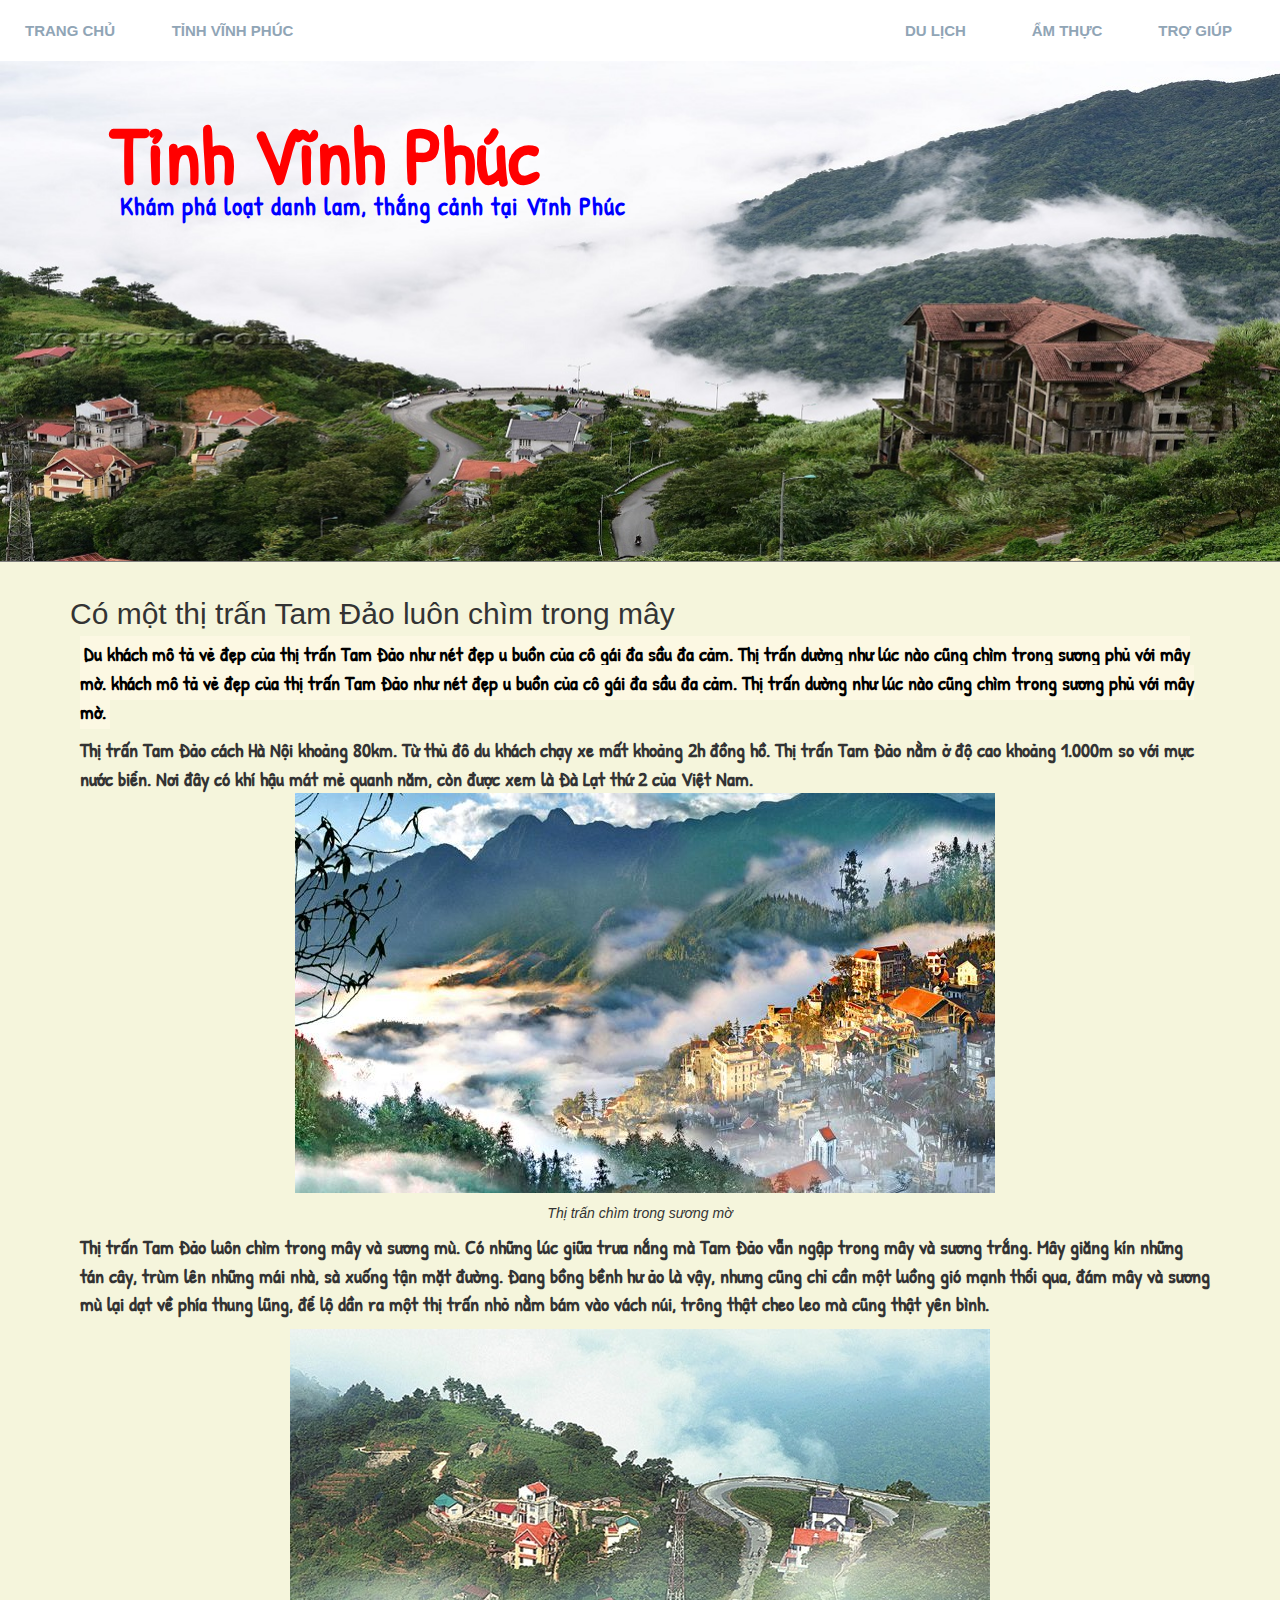
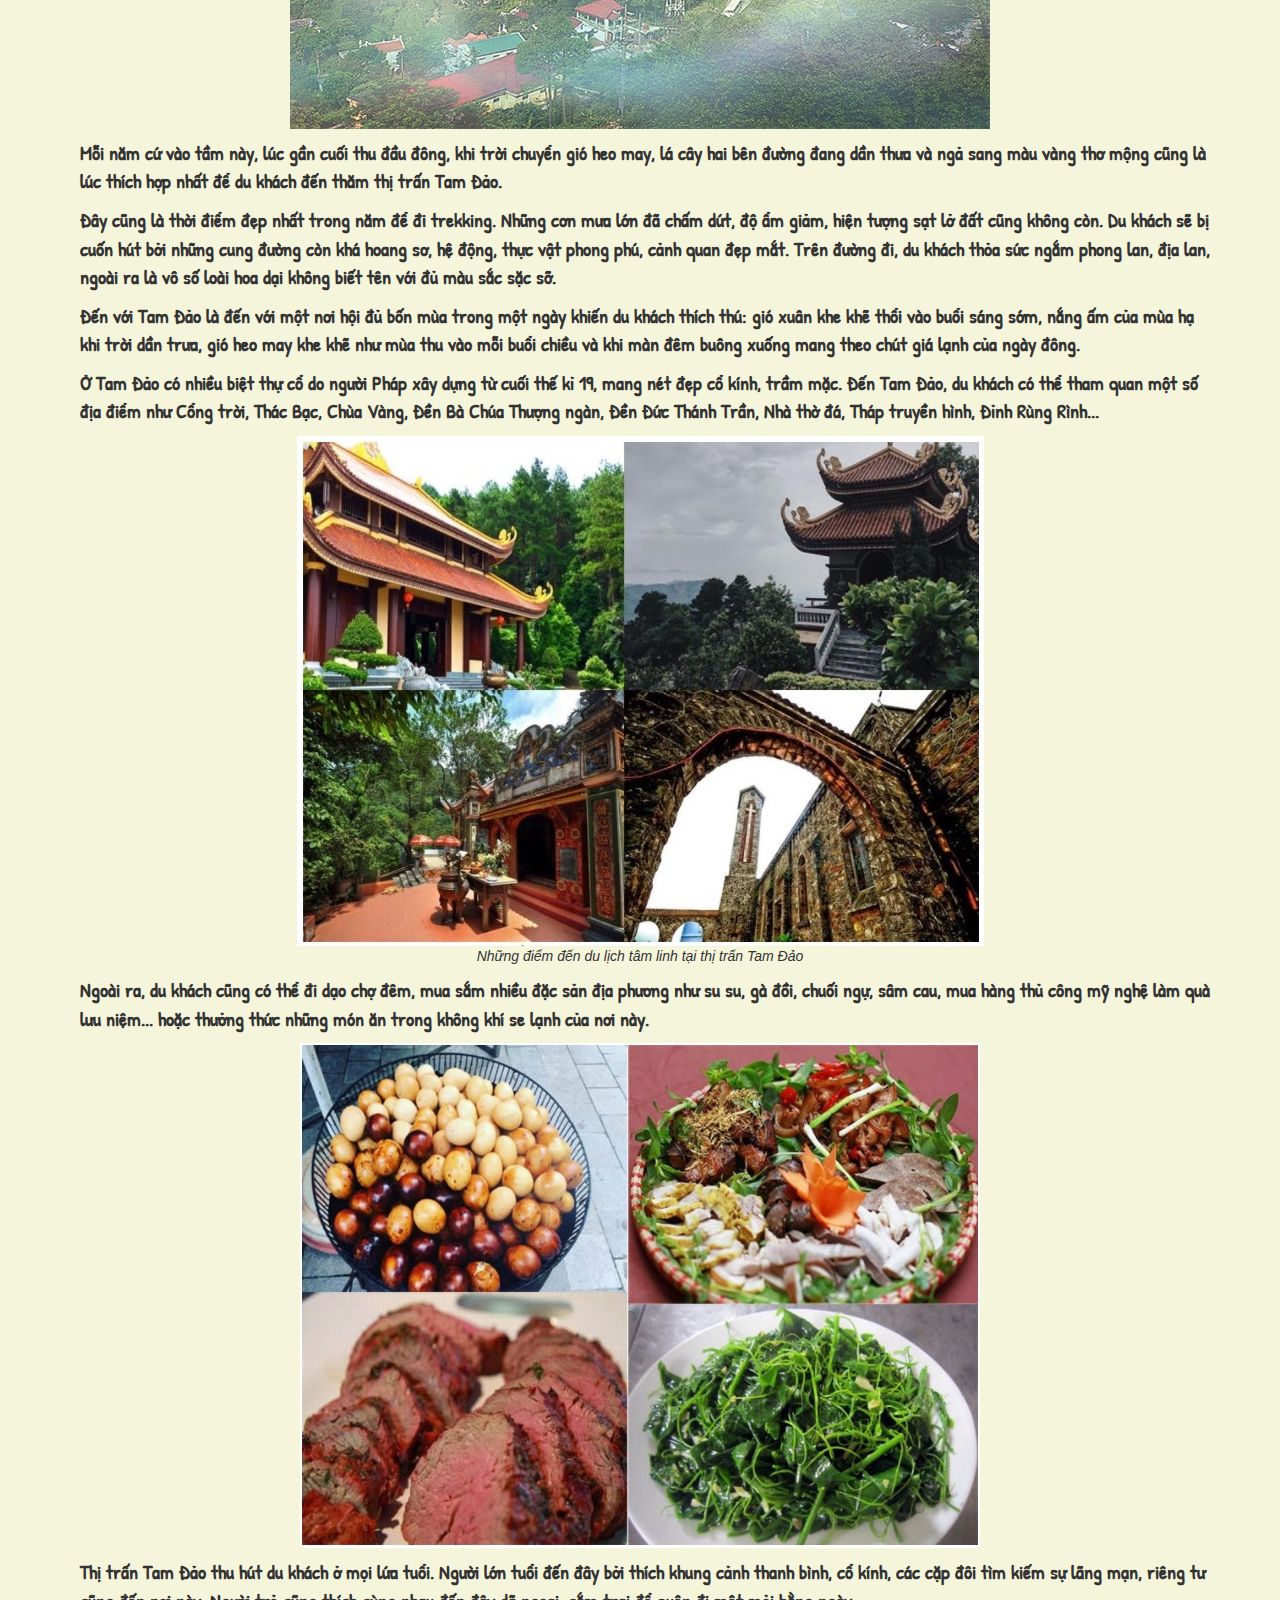
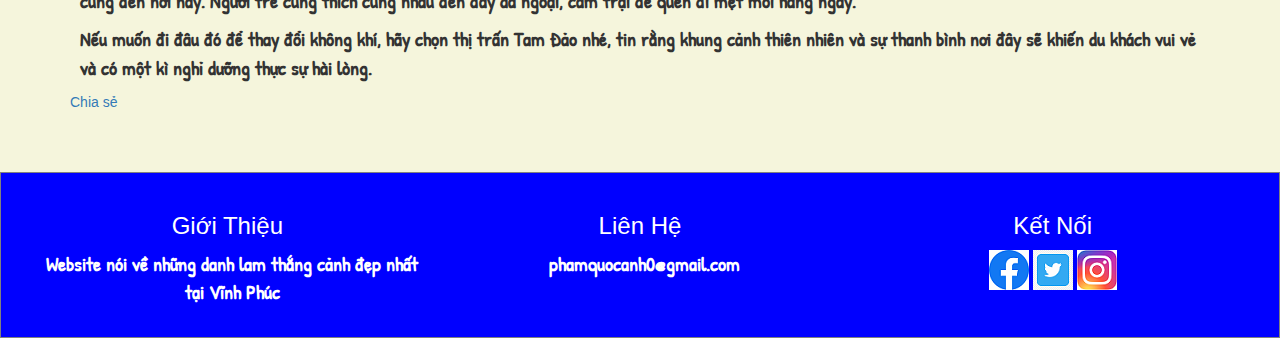
<file: html/tam-dao.html>
<!DOCTYPE html>
<html lang="en">

<head>
    <meta charset="utf-8">
    <meta name="viewport" content="width=device-width, initial-scale=1">
    <link rel="stylesheet" type="text/css" href="../css/style.css" />
    <link rel="stylesheet" href="https://maxcdn.bootstrapcdn.com/bootstrap/3.4.1/css/bootstrap.min.css">
    <script src="https://ajax.googleapis.com/ajax/libs/jquery/3.5.1/jquery.min.js"></script>
    <script src="https://maxcdn.bootstrapcdn.com/bootstrap/3.4.1/js/bootstrap.min.js"></script>
    <link href="https://fonts.googleapis.com/css2?family=Patrick+Hand&family=Paytone+One&display=swap" rel="stylesheet">
    <div id="fb-root"></div>
    <script async defer crossorigin="anonymous" src="https://connect.facebook.net/vi_VN/sdk.js#xfbml=1&version=v13.0&appId=1361081100648741&autoLogAppEvents=1" nonce="brq2vdjp"></script>
</head>


<body>
    <nav>
        <ul>
            <div class="container-fluid">
                <div class="row">
                    <div class="col-xs-3 col-sm-2  home-left">
                        <li><a href="../index.html">TRANG CHỦ</a></li>
                    </div>
                    <div class="col-xs-3 col-sm-4 h">
                        <li><a href="https://vinhphuc.gov.vn/Pages/default.aspx">TỈNH VĨNH PHÚC</a></li>
                    </div>
                    <div class="col-xs-2 col-sm-2 r">
                        <li><a href="#">DU LỊCH</a></li>
                    </div>
                    <div class="col-xs-2 col-sm-2 r">
                        <li><a href="#">ẨM THỰC</a></li>
                    </div>
                    <div class="col-xs-2 col-sm-2 r">
                        <li><a href="#">TRỢ GIÚP</a></li>
                    </div>
                </div>
            </div>
        </ul>
    </nav>



    <section>
        <article>
            <section>
                <div id="banner">
                    <h1>Tỉnh Vĩnh Phúc
                        <h1></h1>
                        <p class="banner-p">Khám phá loạt danh lam, thắng cảnh tại Vĩnh Phúc</p>
                </div>
                <div class="hr"></div>
                <div class="container">
                    <article>
                        <h2> Có một thị trấn Tam Đảo luôn chìm trong mây </h2>
                        <p><mark>Du khách mô tả vẻ đẹp của thị trấn Tam Đảo như nét đẹp u buồn của cô gái đa sầu đa cảm. Thị trấn dường như lúc nào cũng chìm trong sương phủ với mây mờ.
         khách mô tả vẻ đẹp của thị trấn Tam Đảo như nét đẹp u buồn của cô gái đa sầu đa cảm. Thị trấn dường như lúc nào cũng chìm trong sương phủ với mây mờ.</mark></p>
                        <p>Thị trấn Tam Đảo cách Hà Nội khoảng 80km. Từ thủ đô du khách chạy xe mất khoảng 2h đồng hồ. Thị trấn Tam Đảo nằm ở độ cao khoảng 1.000m so với mực nước biển. Nơi đây có khí hậu mát mẻ quanh năm, còn được xem là Đà Lạt thứ 2 của
                            Việt Nam.
                            <img src="../img/5c00b93e757de15.jfif" alt="tam-dao-1" class="center-block">
                            <quoute>
                                <div class="text-center"><i>Thị trấn chìm trong sương mờ</i></div>
                            </quoute>
                            <p>Thị trấn Tam Đảo luôn chìm trong mây và sương mù. Có những lúc giữa trưa nắng mà Tam Đảo vẫn ngập trong mây và sương trắng. Mây giăng kín những tán cây, trùm lên những mái nhà, sà xuống tận mặt đường. Đang bồng bềnh hư ảo là
                                vậy, nhưng cũng chỉ cần một luồng gió mạnh thổi qua, đám mây và sương mù lại dạt về phía thung lũng, để lộ dần ra một thị trấn nhỏ nằm bám vào vách núi, trông thật cheo leo mà cũng thật yên bình.</p>
                            <img src="../img/thi-tran-tam-dao-8.jpg" alt="tam-dao-2" class="center-block">
                            <p>Mỗi năm cứ vào tầm này, lúc gần cuối thu đầu đông, khi trời chuyển gió heo may, lá cây hai bên đường đang dần thưa và ngả sang màu vàng thơ mộng cũng là lúc thích hợp nhất để du khách đến thăm thị trấn Tam Đảo.
                            </p>
                            <p>Đây cũng là thời điểm đẹp nhất trong năm để đi trekking. Những cơn mưa lớn đã chấm dứt, độ ẩm giảm, hiện tượng sạt lở đất cũng không còn. Du khách sẽ bị cuốn hút bởi những cung đường còn khá hoang sơ, hệ động, thực vật phong
                                phú, cảnh quan đẹp mắt. Trên đường đi, du khách thỏa sức ngắm phong lan, địa lan, ngoài ra là vô số loài hoa dại không biết tên với đủ màu sắc sặc sỡ.
                            </p>
                            <p>Đến với Tam Đảo là đến với một nơi hội đủ bốn mùa trong một ngày khiến du khách thích thú: gió xuân khe khẽ thổi vào buổi sáng sớm, nắng ấm của mùa hạ khi trời dần trưa, gió heo may khe khẽ như mùa thu vào mỗi buổi chiều và
                                khi màn đêm buông xuống mang theo chút giá lạnh của ngày đông.
                            </p>
                            <p>Ở Tam Đảo có nhiều biệt thự cổ do người Pháp xây dựng từ cuối thế kỉ 19, mang nét đẹp cổ kính, trầm mặc. Đến Tam Đảo, du khách có thể tham quan một số địa điểm như Cổng trời, Thác Bạc, Chùa Vàng, Đền Bà Chúa Thượng ngàn, Đền
                                Đức Thánh Trần, Nhà thờ đá, Tháp truyền hình, Đỉnh Rùng Rình...
                            </p>
                            <img src="../img/Untitled.jpg" alt="tam-dao-3" class="center-block">
                            <quoute>
                                <div class="text-center"><i>Những điểm đến du lịch tâm linh tại thị trấn Tam Đảo</div>
        </i></quoute>
                            <p>Ngoài ra, du khách cũng có thể đi dạo chợ đêm, mua sắm nhiều đặc sản địa phương như su su, gà đồi, chuối ngự, sâm cau, mua hàng thủ công mỹ nghệ làm quà lưu niệm... hoặc thưởng thức những món ăn trong không khí se lạnh của
                                nơi này.
                            </p>
                            <img src="../img/Untitled1.jpg" alt="tam-dao-4" class="center-block">
                            <p>Thị trấn Tam Đảo thu hút du khách ở mọi lứa tuổi. Người lớn tuổi đến đây bởi thích khung cảnh thanh bình, cổ kính, các cặp đôi tìm kiếm sự lãng mạn, riêng tư cũng đến nơi này. Người trẻ cũng thích cùng nhau đến đây dã ngoại,
                                cắm trại để quên đi mệt mỏi hằng ngày.
                            </p>
                            <p>Nếu muốn đi đâu đó để thay đổi không khí, hãy chọn thị trấn Tam Đảo nhé, tin rằng khung cảnh thiên nhiên và sự thanh bình nơi đây sẽ khiến du khách vui vẻ và có một kì nghỉ dưỡng thực sự hài lòng.
                            </p>
                    </article>
                    <div class="fb-share-button" data-href="https://developers.facebook.com/docs/plugins/" data-layout="button_count" data-size="large"><a target="_blank" href="https://www.facebook.com/sharer/sharer.php?u=https%3A%2F%2Fdevelopers.facebook.com%2Fdocs%2Fplugins%2F&amp;src=sdkpreparse" class="fb-xfbml-parse-ignore">Chia sẻ</a></div>
                    </div>
                </div>
                </div>

                </div>
                </div>

                <footer>
                    <div class="container-fluid">
                        <div class="row">
                            <div class="col-md-4 text-center">
                                <h3>Giới Thiệu</h3>
                                <p> Website nói về những danh lam thắng cảnh đẹp nhất tại Vĩnh Phúc</p>
                            </div>
                            <div class="col-md-4 text-center">
                                <h3>Liên Hệ</h3>
                                <p>phamquocanh0@gmail.com</p>
                            </div>
                            <div class="col-md-4 text-center">
                                <h3>Kết Nối</h3>
                                <img src="../img/fb.png" alt="Facebok">
                                <img src="../img/Logo-Twitter-icon-transparent-PNG.png" alt="twitter">
                                <img src="../img/ig.png" alt="instagram">
                            </div>
                        </div>
                    </div>

                </footer>
</body>

</html>
</file>
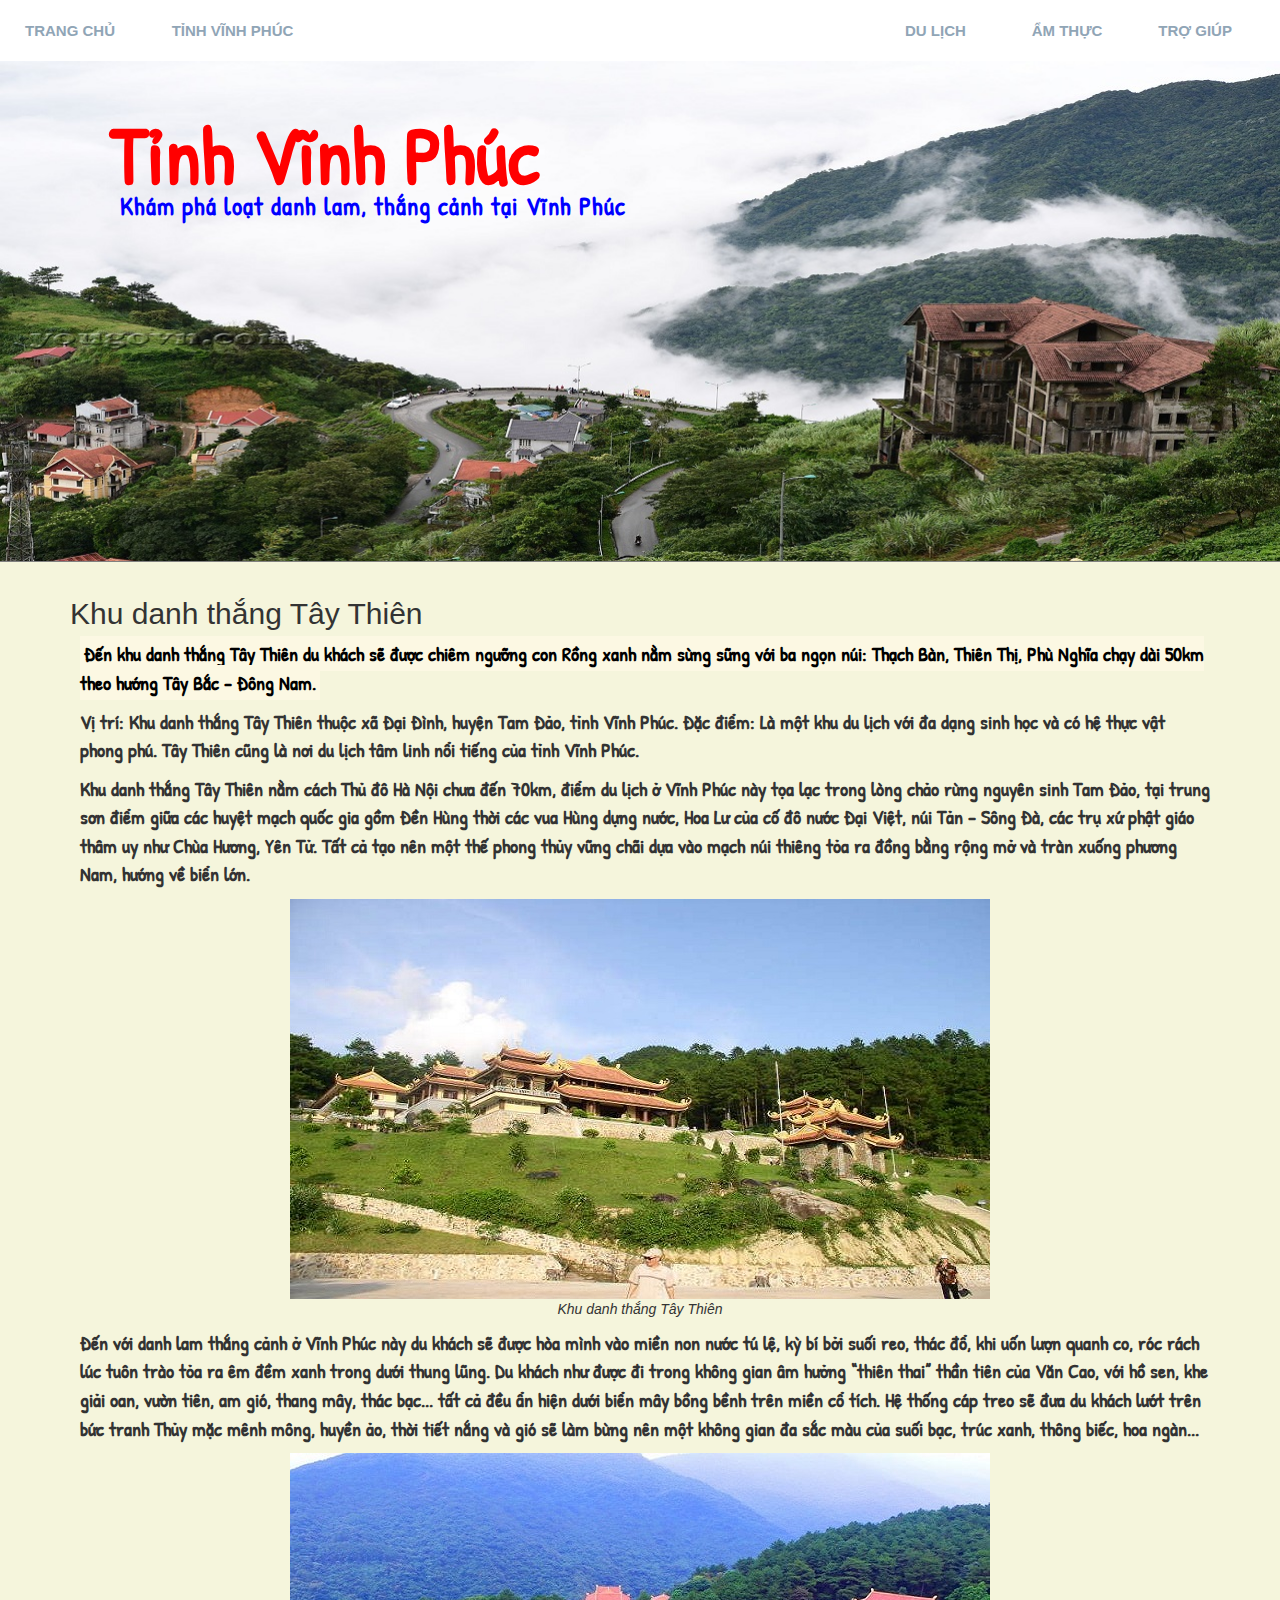
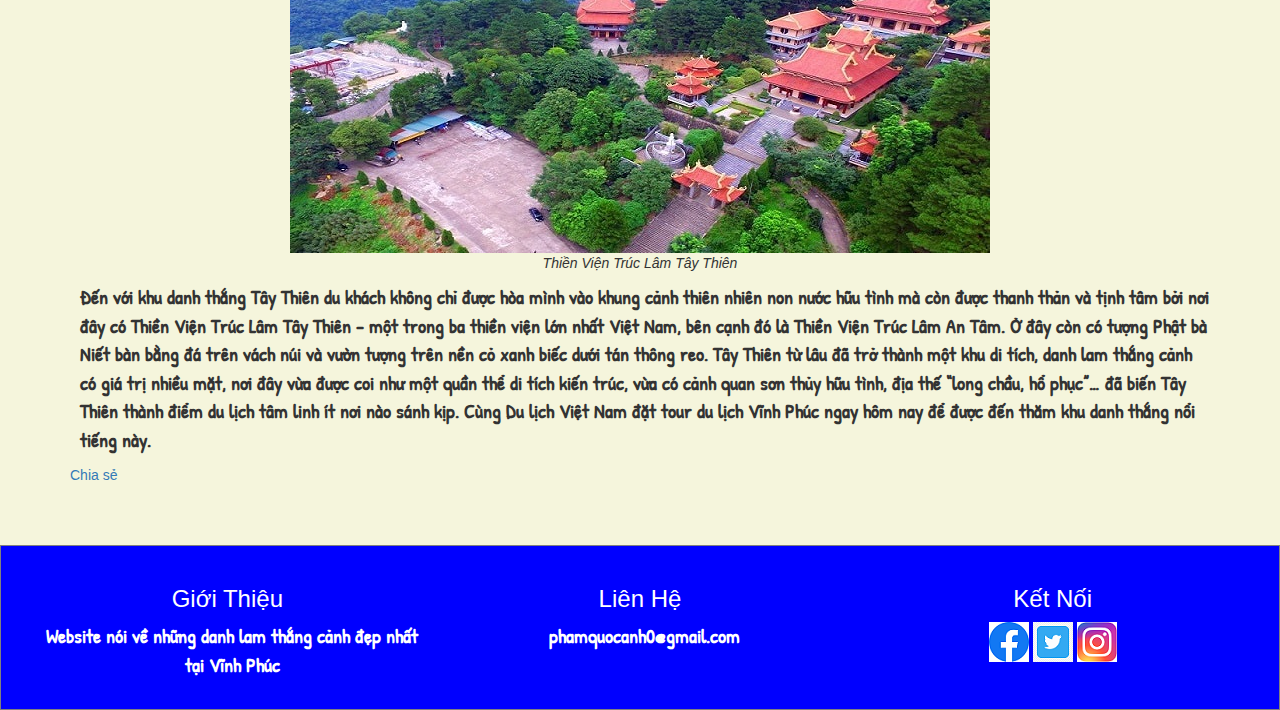
<file: html/tay-thien.html>
<!DOCTYPE html>
<html lang="en">

<head>
    <meta charset="utf-8">
    <meta name="viewport" content="width=device-width, initial-scale=1">
    <link rel="stylesheet" type="text/css" href="../css/style.css" />
    <link rel="stylesheet" href="https://maxcdn.bootstrapcdn.com/bootstrap/3.4.1/css/bootstrap.min.css">
    <script src="https://ajax.googleapis.com/ajax/libs/jquery/3.5.1/jquery.min.js"></script>
    <script src="https://maxcdn.bootstrapcdn.com/bootstrap/3.4.1/js/bootstrap.min.js"></script>
    <link href="https://fonts.googleapis.com/css2?family=Patrick+Hand&family=Paytone+One&display=swap" rel="stylesheet">
    <div id="fb-root"></div>
    <script async defer crossorigin="anonymous" src="https://connect.facebook.net/vi_VN/sdk.js#xfbml=1&version=v13.0&appId=1361081100648741&autoLogAppEvents=1" nonce="brq2vdjp"></script>
</head>

<body>
    <nav>
        <ul>
            <div class="container-fluid">
                <div class="row">
                    <div class="col-xs-3 col-sm-2  home-left">
                        <li><a href="../index.html">TRANG CHỦ</a></li>
                    </div>
                    <div class="col-xs-3 col-sm-4 h">
                        <li><a href="https://vinhphuc.gov.vn/Pages/default.aspx">TỈNH VĨNH PHÚC</a></li>
                    </div>
                    <div class="col-xs-2 col-sm-2 r">
                        <li><a href="#">DU LỊCH</a></li>
                    </div>
                    <div class="col-xs-2 col-sm-2 r">
                        <li><a href="#">ẨM THỰC</a></li>
                    </div>
                    <div class="col-xs-2 col-sm-2 r">
                        <li><a href="#">TRỢ GIÚP</a></li>
                    </div>
                </div>
            </div>
        </ul>
    </nav>



    <section>
        <article>
            <section>
                <div id="banner">
                    <h1>Tỉnh Vĩnh Phúc
                        <h1></h1>
                        <p class="banner-p">Khám phá loạt danh lam, thắng cảnh tại Vĩnh Phúc</p>
                </div>
                <div class="hr"></div>
                <div class="container">
                    <article>
                        <h2> Khu danh thắng Tây Thiên </h2>
                        <p><mark>Đến khu danh thắng Tây Thiên du khách sẽ được chiêm ngưỡng con Rồng xanh nằm sừng sững
                                với ba ngọn núi: Thạch Bàn, Thiên Thị, Phù Nghĩa chạy dài 50km theo hướng Tây Bắc - Đông
                                Nam.
                            </mark></p>
                        <p>Vị trí: Khu danh thắng Tây Thiên thuộc xã Đại Đình, huyện Tam Đảo, tỉnh Vĩnh Phúc. Đặc điểm: Là một khu du lịch với đa dạng sinh học và có hệ thực vật phong phú. Tây Thiên cũng là nơi du lịch tâm linh nổi tiếng của tỉnh Vĩnh Phúc.</p>
                        <p>Khu danh thắng Tây Thiên nằm cách Thủ đô Hà Nội chưa đến 70km, điểm du lịch ở Vĩnh Phúc này tọa lạc trong lòng chảo rừng nguyên sinh Tam Đảo, tại trung sơn điểm giữa các huyệt mạch quốc gia gồm Đền Hùng thời các vua Hùng dựng nước,
                            Hoa Lư của cố đô nước Đại Việt, núi Tản - Sông Đà, các trụ xứ phật giáo thâm uy như Chùa Hương, Yên Tử. Tất cả tạo nên một thế phong thủy vững chãi dựa vào mạch núi thiêng tỏa ra đồng bằng rộng mở và tràn xuống phương Nam,
                            hướng về biển lớn.

                        </p>
                        <img src="../img/2946d0579d58500eac84587282c816b4.jpg" alt="tay-thien-1" class="center-block">
                        <quoute>
                            <div class="text-center"><i>Khu danh thắng Tây Thiên
                            </i></div>
                        </quoute>
                        <p>Đến với danh lam thắng cảnh ở Vĩnh Phúc này du khách sẽ được hòa mình vào miền non nước tú lệ, kỳ bí bởi suối reo, thác đổ, khi uốn lượn quanh co, róc rách lúc tuôn trào tỏa ra êm đềm xanh trong dưới thung lũng. Du khách như được
                            đi trong không gian âm hưởng “thiên thai” thần tiên của Văn Cao, với hồ sen, khe giải oan, vườn tiên, am gió, thang mây, thác bạc... tất cả đều ẩn hiện dưới biển mây bồng bềnh trên miền cổ tích. Hệ thống cáp treo sẽ đưa du
                            khách lướt trên bức tranh Thủy mặc mênh mông, huyền ảo, thời tiết nắng và gió sẽ làm bừng nên một không gian đa sắc màu của suối bạc, trúc xanh, thông biếc, hoa ngàn...</p>
                        <img src="../img/toan-canh-thien-vien-truc-lam-tay-thien-min.jpg" alt="tay-thien-2" class="center-block">
                        <quoute>
                            <div class="text-center"><i>Thiền Viện Trúc Lâm Tây Thiên

                            </i></div>
                        </quoute>
                        <p>Đến với khu danh thắng Tây Thiên du khách không chỉ được hòa mình vào khung cảnh thiên nhiên non nước hữu tình mà còn được thanh thản và tịnh tâm bởi nơi đây có Thiền Viện Trúc Lâm Tây Thiên - một trong ba thiền viện lớn nhất Việt
                            Nam, bên cạnh đó là Thiền Viện Trúc Lâm An Tâm. Ở đây còn có tượng Phật bà Niết bàn bằng đá trên vách núi và vườn tượng trên nền cỏ xanh biếc dưới tán thông reo. Tây Thiên từ lâu đã trở thành một khu di tích, danh lam thắng
                            cảnh có giá trị nhiều mặt, nơi đây vừa được coi như một quần thể di tích kiến trúc, vừa có cảnh quan sơn thủy hữu tình, địa thế “long chầu, hổ phục”… đã biến Tây Thiên thành điểm du lịch tâm linh ít nơi nào sánh kịp. Cùng Du
                            lịch Việt Nam đặt tour du lịch Vĩnh Phúc ngay hôm nay để được đến thăm khu danh thắng nổi tiếng này.
                        </p>
                        <div id="fb-root"></div>
                        <div class="fb-share-button" data-href="https://developers.facebook.com/docs/plugins/" data-layout="button_count" data-size="large"><a target="_blank" href="https://www.facebook.com/sharer/sharer.php?u=https%3A%2F%2Fdevelopers.facebook.com%2Fdocs%2Fplugins%2F&amp;src=sdkpreparse" class="fb-xfbml-parse-ignore">Chia sẻ</a></div>
                    </article>
                </div>
                </div>
                </div>

                </div>
                </div>
                <footer>
                    <div class="container-fluid">
                        <div class="row">
                            <div class="col-md-4 text-center">
                                <h3>Giới Thiệu</h3>
                                <p> Website nói về những danh lam thắng cảnh đẹp nhất tại Vĩnh Phúc</p>
                            </div>
                            <div class="col-md-4 text-center">
                                <h3>Liên Hệ</h3>
                                <p>phamquocanh0@gmail.com</p>
                            </div>
                            <div class="col-md-4 text-center">
                                <h3>Kết Nối</h3>
                                <img src="../img/fb.png" alt="Facebok">
                                <img src="../img/Logo-Twitter-icon-transparent-PNG.png" alt="twitter">
                                <img src="../img/ig.png" alt="instagram">
                            </div>
                        </div>
                    </div>

                </footer>
</body>

</html>
</file>
<file: css/style.css>
@media only screen and (max-width: 767px) {
    @import url('https://fonts.googleapis.com/css2?family=League+Spartan&family=Roboto:wght@300&family=Source+Sans+Pro&display=swap');
    * {
        box-sizing: border-box;
    }
    ul li {
        list-style-type: none;
        text-decoration: none;
    }
    li a {
        color: #90a5b6;
        font-size: 12px;
        font-weight: bolder;
        font-family: Arial, Helvetica, sans-serif;
        margin: 0;
        padding: 0;
    }
    .home-left {
        margin-left: -20px;
    }
    ul {
        background-color: #556270;
        padding: 20px;
    }
    body h1 {
        font-weight: bolder;
        font-size: 40px;
        margin: 50px 0px 25px 0px;
        font-family: 'Patrick Hand', cursive;
    }
    p {
        font-size: 17px;
    }
    body h3 {
        font-weight: bolder;
        font-size: 37px;
    }
    body img {
        max-width: 100%;
        height: auto;
    }
    article p {
        font-weight: bold;
        font-size: 18px;
        font-family: 'Patrick Hand', cursive;
    }
    .banner-p {
        margin-top: -40px;
    }
}

@media only screen and (min-width: 768px) {
    * {
        box-sizing: border-box;
    }
    ul li {
        list-style-type: none;
        text-decoration: none;
    }
    li a {
        color: #90a5b6;
        font-size: 12px;
        font-weight: bolder;
        font-family: Arial, Helvetica, sans-serif;
        margin: 0;
        padding: 0;
    }
    ul {
        background-color: #556270;
        padding: 20px;
    }
    .h {
        margin-left: -40px;
    }
    .r {
        left: 250px;
        margin-left: -50px;
    }
    .home-left {
        margin-left: -10px;
    }
    article p {
        font-weight: bold;
        font-size: 18px;
        margin-left: 15px;
        font-family: 'Patrick Hand', cursive;
    }
    hr {
        display: none;
    }
    body img {
        max-width: 100%;
        height: auto;
    }
    .img {
        max-width: 48.5%;
    }
    footer {
        margin-top: 60px;
        border: 1px solid gray;
        padding: 20px;
    }
    body h1 {
        position: relative;
        left: 10px;
        font-weight: bolder;
        font-size: 40px;
        margin: 50px 0px 25px 0px;
        font-family: 'Patrick Hand', cursive;
    }
    p {
        font-size: 17px;
    }
    body h3 {}
    .banner-p {
        margin-top: -40px;
    }
    .hr {
        border-bottom: 1px solid gray;
        margin-bottom: 15px;
    }
    .center {
        text-align: center;
    }
    .relative {
        right: 260px;
    }
}

@media only screen and (min-width: 992px) {
    .h {
        margin-left: -60px;
    }
    .r {
        left: 400px;
        margin-left: -80px;
    }
    #banner {
        height: 500px;
        max-width: 100%;
        background-image: url("../img/tam-dao-vinh-phuc-co-gi-hay-h4.jpg");
        background-size: cover;
        margin-top: -50px;
    }
    body h1 {
        position: relative;
        color: red;
        margin-left: 100px;
        top: 50px;
        font-family: serif;
        font-size: 80px;
        font-family: 'Patrick Hand', cursive;
    }
    .banner-p {
        color: blue;
        position: relative;
        font-size: 25px;
        margin-left: 120px;
        top: 30px;
        letter-spacing: 1px;
    }
    article p {
        font-weight: bold;
        font-size: 20px;
        margin-left: 10px;
        margin-top: 10px;
    }
    .p {
        margin-top: 40px;
    }
    .img {
        max-width: 100%;
    }
    footer {
        background-color: blue;
    }
    footer h3 {
        color: white;
    }
    footer p {
        color: white;
    }
    body section {
        background-color: beige;
        margin-top: 35px;
    }
    html,
    body {
        overflow-x: hidden;
    }
    ul {
        background-color: white;
    }
    li a {
        font-size: 15px;
    }
    .center {
        text-align: center;
    }
    .relative {
        right: 0px;
    }
}
</file>
